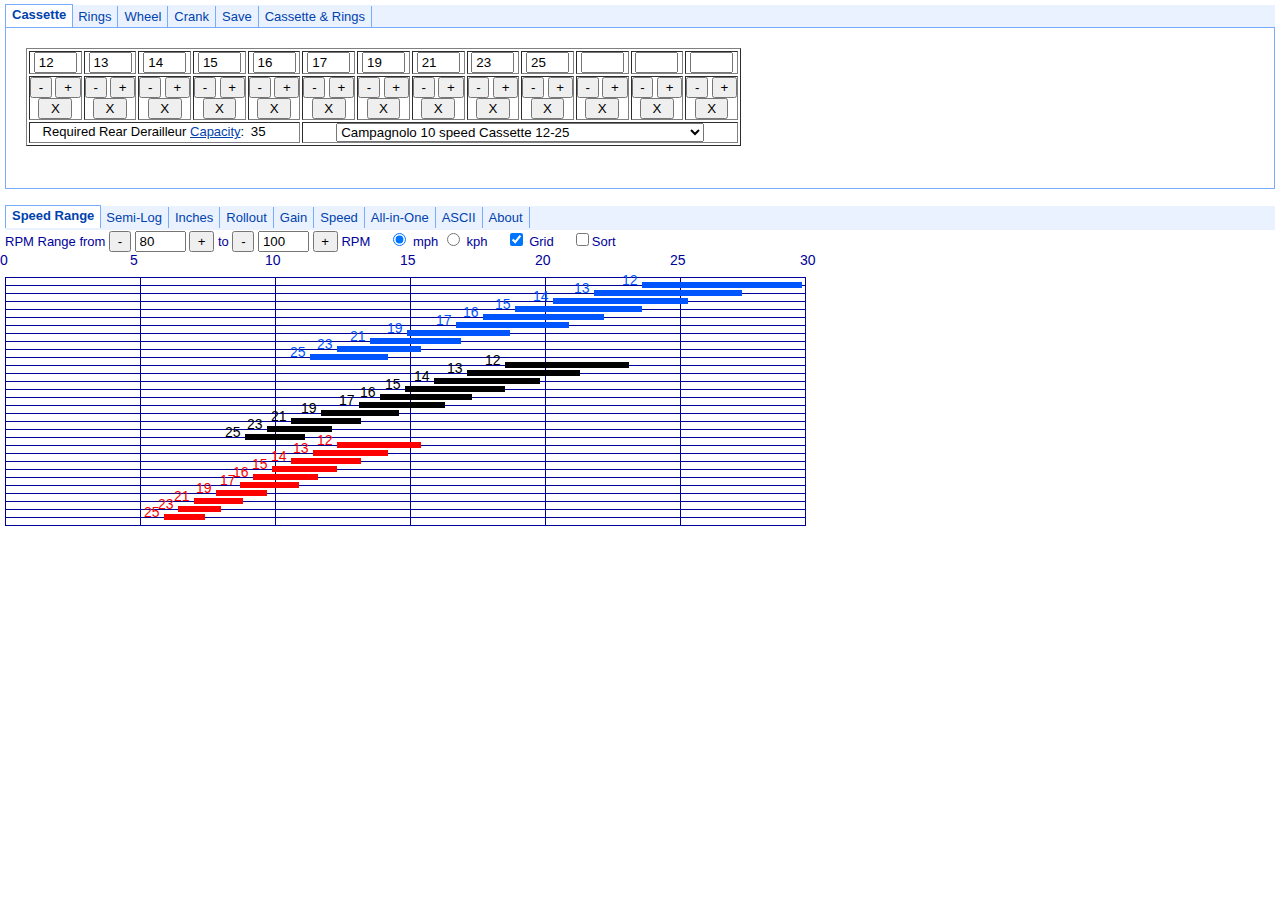
<file: index.html>
<html>
<head>
<title>Mike Sherman's Bicycle Gear Calculator</title>
<LINK REL="stylesheet" HREF="shift.css" TYPE="text/css">
<meta name="description" content="Bike Bicycle Gear Gearing Designer Calculator Graph" />
<meta http-equiv="Content-Type" content="text/html; charset=utf-8" />

<script type="text/javascript" src="tabpane.js"></script>
<script type="text/javascript" src="webfxlayout.js"></script>
<script type="text/javascript" src="webfxapi.js"></script>
<script type="text/javascript" src="wz_jsgraphics.js"></script>
<script type="text/javascript" src="shift.js"></script>
<script type="text/javascript" src="shiftInputs.js"></script>
<script type="text/javascript" src="shiftReadDisplay.js"></script>
<script type="text/javascript" src="shiftUpdateDisplay.js"></script>
<script type="text/javascript" src="shiftGearChart.js"></script>
<script type="text/javascript" src="shiftLogChart.js"></script>
<script type="text/javascript" src="shiftSpeedChart.js"></script>
<script type="text/javascript" src="shiftSheldon.js"></script>
<script type="text/javascript" src="shiftRollout.js"></script>
<script type="text/javascript" src="shiftWheels.js"></script>
<script type="text/javascript" src="shiftCassettes.js"></script>
<script type="text/javascript" src="shiftCookies.js"></script>
<script type="text/javascript" src="shiftBookmarks.js"></script>
<script type="text/javascript" src="shiftSpeedTable.js"></script>
<script type="text/javascript" src="shiftASCII.js"></script>


<!-- this link element includes the css definitions that describes the tab pane -->
<!--
<link type="text/css" rel="stylesheet" href="tab.winclassic.css" />
-->
<link id="luna-tab-style-sheet" type="text/css" rel="stylesheet" href="tab.css" disabled="disabled" />
<link id="webfx-tab-style-sheet" type="text/css" rel="stylesheet" href="tab.webfx.css" disabled="disabled" />
<link id="winclassic-tab-style-sheet" type="text/css" rel="stylesheet" href="tab.winclassic.css"  disabled="disabled" />
<!-- the id is not needed. It is used here to be able to change css file at runtime -->


<!-- tab-pane height on tab-page - 
		130 works for chrome at any window with
		140 works with FF if the window is wide enough
		165 or 170 works with FF at any window width - wastes screen space
-->
<style type="text/css">

	.dynamic-tab-pane-control .tab-page {
		height:		140px;  
	}

	.dynamic-tab-pane-control .tab-page2 {
		height:		300px;
	}

	.dynamic-tab-pane-control .tab-page .dynamic-tab-pane-control .tab-page {
		height:		150px;
	}

	html, body {
		background:	ThreeDFace;
	}

	form {
		margin:		0;
		padding:	0;
	}

	/* over ride styles from webfxlayout */

	body {
		margin:		5px;
		width:		auto;
		height:		auto;
	}

	.dynamic-tab-pane-control h2 {
		text-align:	center;
		width:		auto;
	}

	.dynamic-tab-pane-control h2 a {
		display:	inline;
	}

	/*
	.dynamic-tab-pane-control h2 a {
		display:	inline;
		width:		auto;
	}
	*/

	.dynamic-tab-pane-control a:hover {
		background: transparent;
	}

</style>
<script type="text/javascript" src="tabpane.js"></script>
</head>

<body onload="initGears()">


<script type="text/javascript">
//<![CDATA[

function setLinkSrc( sStyle ) {
	document.getElementById( "luna-tab-style-sheet" ).disabled = sStyle != "luna";
	document.getElementById( "webfx-tab-style-sheet" ).disabled = sStyle != "webfx"
	document.getElementById( "winclassic-tab-style-sheet" ).disabled = sStyle != "winclassic"
	
	document.documentElement.style.background = 
	document.body.style.background = sStyle == "webfx" ? "white" : "ThreeDFace";
}

setLinkSrc( "webfx" );

//]]>
</script>



<FORM NAME="mainForm">
<div class="tab-pane" id="tabPane1">

<script type="text/javascript">
tp1 = new WebFXTabPane( document.getElementById( "tabPane1" ) );
//tp1.setClassNameTag( "dynamic-tab-pane-control-luna" );
//alert( 0 )
</script>

<div class="tab-page" id="tabPage1">
	<h2 class="tab">Cassette</h2>
	
	<script type="text/javascript">tp1.addTabPage( document.getElementById( "tabPage1" ) );</script>
	
	<!-- trying to make FF behave the same as chrome
			 cellpadding="0" - didn't help
			 cellspacing="0" - didn't help
	-->
	<TABLE border=1>
	<TR>
	  	<!-- default cogs = my Mariposa -->
	  	<TD ALIGN=CENTER><INPUT TYPE=text NAME="cog0" SIZE=2 VALUE=12 onchange="readCogs()"
		 onmouseover="gearHighlight('0')" onmouseout="gearHighlight('99')">
	    	</TD>
	  	<TD ALIGN=CENTER><INPUT TYPE=text NAME="cog1" SIZE=2 VALUE=13 onchange="readCogs()"
				onmouseover="gearHighlight('1')" onmouseout="gearHighlight('99')">
	    	</TD>
	  	<TD ALIGN=CENTER><INPUT TYPE=text NAME="cog2" SIZE=2 VALUE=14 onchange="readCogs()"
				onmouseover="gearHighlight('2')" onmouseout="gearHighlight('99')">
	    	</TD>
	  	<TD ALIGN=CENTER><INPUT TYPE=text NAME="cog3" SIZE=2 VALUE=15 onchange="readCogs()"
				onmouseover="gearHighlight('3')" onmouseout="gearHighlight('99')">
	    	</TD>
	  	<TD ALIGN=CENTER><INPUT TYPE=text NAME="cog4" SIZE=2 VALUE=16 onchange="readCogs()"
				onmouseover="gearHighlight('4')" onmouseout="gearHighlight('99')">
	    	</TD>
	  	<TD ALIGN=CENTER><INPUT TYPE=text NAME="cog5" SIZE=2 VALUE=17 onchange="readCogs()"
 				onmouseover="gearHighlight('5')" onmouseout="gearHighlight('99')">
	    	</TD>
	  	<TD ALIGN=CENTER><INPUT TYPE=text NAME="cog6" SIZE=2 VALUE=19 onchange="readCogs()"
				onmouseover="gearHighlight('6')" onmouseout="gearHighlight('99')">
	    	</TD>
	  	<TD ALIGN=CENTER><INPUT TYPE=text NAME="cog7" SIZE=2 VALUE=21 onchange="readCogs()"
				onmouseover="gearHighlight('7')" onmouseout="gearHighlight('99')">
	    	</TD>
	  	<TD ALIGN=CENTER><INPUT TYPE=text NAME="cog8" SIZE=2 VALUE=23 onchange="readCogs()"
				onmouseover="gearHighlight('8')" onmouseout="gearHighlight('99')">
	    	</TD>
	  	<TD ALIGN=CENTER><INPUT TYPE=text NAME="cog9" SIZE=2 VALUE=25 onchange="readCogs()"
				onmouseover="gearHighlight('9')" onmouseout="gearHighlight('99')">
	    	</TD>
	  	<TD ALIGN=CENTER><INPUT TYPE=text NAME="cog10" SIZE=2 VALUE=999 onchange="readCogs()"
				onmouseover="gearHighlight('10')" onmouseout="gearHighlight('99')">
	    	</TD>
	  	<TD ALIGN=CENTER><INPUT TYPE=text NAME="cog11" SIZE=2 VALUE=999 onchange="readCogs()"
				onmouseover="gearHighlight('11')" onmouseout="gearHighlight('99')">
	    	</TD>
	  	<TD ALIGN=CENTER><INPUT TYPE=text NAME="cog12" SIZE=2 VALUE=999 onchange="readCogs()"
				onmouseover="gearHighlight('12')" onmouseout="gearHighlight('99')">
	    	</TD>
		</TR>
	<TR>
	  	<TD ALIGN=CENTER COLSPAN=1>
	   		<INPUT TYPE="button" VALUE=" - "  onClick="cogMinus('cog0')" 
				onmouseover="gearHighlight('0')" onmouseout="gearHighlight('99')">
	   		<INPUT TYPE="button" VALUE=" + "  onClick="cogPlus('cog0')" 
				onmouseover="gearHighlight('0')" onmouseout="gearHighlight('99')"><br>
	   		<INPUT TYPE="button" VALUE="  X  " onClick="cogX('cog0')" 
				onmouseover="gearHighlight('0')" onmouseout="gearHighlight('99')"></TD>
	  			<TD ALIGN=CENTER COLSPAN=1>
	   		<INPUT TYPE="button" VALUE=" - "  onClick="cogMinus('cog1')" 
				onmouseover="gearHighlight('1')" onmouseout="gearHighlight('99')">
	   		<INPUT TYPE="button" VALUE=" + "  onClick="cogPlus('cog1')" 
				onmouseover="gearHighlight('1')" onmouseout="gearHighlight('99')"><br>
	   		<INPUT TYPE="button" VALUE="  X  "  onClick="cogX('cog1')" 
				onmouseover="gearHighlight('1')" onmouseout="gearHighlight('99')">
		</TD>
	  	<TD ALIGN=CENTER COLSPAN=1>
	   		<INPUT TYPE="button" VALUE=" - "  onClick="cogMinus('cog2')" 
				onmouseover="gearHighlight('2')" onmouseout="gearHighlight('99')">
	   		<INPUT TYPE="button" VALUE=" + "  onClick="cogPlus('cog2')" 
				onmouseover="gearHighlight('2')" onmouseout="gearHighlight('99')"><br>
	   		<INPUT TYPE="button" VALUE="  X  "  onClick="cogX('cog2')" 
				onmouseover="gearHighlight('2')" onmouseout="gearHighlight('99')">
		</TD>
	  	<TD ALIGN=CENTER COLSPAN=1>
	   		<INPUT TYPE="button" VALUE=" - "  onClick="cogMinus('cog3')" 
				onmouseover="gearHighlight('3')" onmouseout="gearHighlight('99')">
	  		<INPUT TYPE="button" VALUE=" + "  onClick="cogPlus('cog3')" 
				onmouseover="gearHighlight('3')" onmouseout="gearHighlight('99')"><br>
	   		<INPUT TYPE="button" VALUE="  X  "  onClick="cogX('cog3')" 
				onmouseover="gearHighlight('3')" onmouseout="gearHighlight('99')">
		</TD>
	  	<TD ALIGN=CENTER COLSPAN=1>
	   		<INPUT TYPE="button" VALUE=" - "  onClick="cogMinus('cog4')" 
				onmouseover="gearHighlight('4')" onmouseout="gearHighlight('99')">
	   		<INPUT TYPE="button" VALUE=" + "  onClick="cogPlus('cog4')" 
				onmouseover="gearHighlight('4')" onmouseout="gearHighlight('99')"><br>
	   		<INPUT TYPE="button" VALUE="  X  "  onClick="cogX('cog4')" 
				onmouseover="gearHighlight('4')" onmouseout="gearHighlight('99')">
		</TD>
	 	 <TD ALIGN=CENTER COLSPAN=1>
	   		<INPUT TYPE="button" VALUE=" - "  onClick="cogMinus('cog5')" 
				onmouseover="gearHighlight('5')" onmouseout="gearHighlight('99')">
	   		<INPUT TYPE="button" VALUE=" + "  onClick="cogPlus('cog5')" 
				onmouseover="gearHighlight('5')" onmouseout="gearHighlight('99')"><br>
	   		<INPUT TYPE="button" VALUE="  X  "  onClick="cogX('cog5')" 
				onmouseover="gearHighlight('5')" onmouseout="gearHighlight('99')">
		</TD>
	  	<TD ALIGN=CENTER COLSPAN=1>
	   		<INPUT TYPE="button" VALUE=" - "  onClick="cogMinus('cog6')" 
				onmouseover="gearHighlight('6')" onmouseout="gearHighlight('99')">
		   		<INPUT TYPE="button" VALUE=" + "  onClick="cogPlus('cog6')" 
				onmouseover="gearHighlight('6')" onmouseout="gearHighlight('99')"><br>
	   		<INPUT TYPE="button" VALUE="  X  "  onClick="cogX('cog6')" 
				onmouseover="gearHighlight('6')" onmouseout="gearHighlight('99')">
		</TD>
	 	 <TD ALIGN=CENTER COLSPAN=1>
	   		<INPUT TYPE="button" VALUE=" - "  onClick="cogMinus('cog7')" 
					onmouseover="gearHighlight('7')" onmouseout="gearHighlight('99')">
	   		<INPUT TYPE="button" VALUE=" + "  onClick="cogPlus('cog7')" 
				onmouseover="gearHighlight('7')" onmouseout="gearHighlight('99')"><br>
	   		<INPUT TYPE="button" VALUE="  X  "  onClick="cogX('cog7')" 
				onmouseover="gearHighlight('7')" onmouseout="gearHighlight('99')">
		</TD>
	 	<TD ALIGN=CENTER COLSPAN=1>
	   		<INPUT TYPE="button" VALUE=" - "  onClick="cogMinus('cog8')" 
				onmouseover="gearHighlight('8')" onmouseout="gearHighlight('99')">
	   		<INPUT TYPE="button" VALUE=" + "  onClick="cogPlus('cog8')" 
				onmouseover="gearHighlight('8')" onmouseout="gearHighlight('99')"><br>
	   		<INPUT TYPE="button" VALUE="  X  "  onClick="cogX('cog8')" 
				onmouseover="gearHighlight('8')" onmouseout="gearHighlight('99')">
		</TD>
	 	<TD ALIGN=CENTER COLSPAN=1>
	   		<INPUT TYPE="button" VALUE=" - "  onClick="cogMinus('cog9')" 
				onmouseover="gearHighlight('9')" onmouseout="gearHighlight('99')">
	   		<INPUT TYPE="button" VALUE=" + "  onClick="cogPlus('cog9')" 
				onmouseover="gearHighlight('9')" onmouseout="gearHighlight('99')"><br>
	   		<INPUT TYPE="button" VALUE="  X  "  onClick="cogX('cog9')" 
				onmouseover="gearHighlight('9')" onmouseout="gearHighlight('99')">
		</TD>
	  	<TD ALIGN=CENTER COLSPAN=1>
	   		<INPUT TYPE="button" VALUE=" - "  onClick="cogMinus('cog10')" 
				onmouseover="gearHighlight('10')" onmouseout="gearHighlight('99')">
	   		<INPUT TYPE="button" VALUE=" + "  onClick="cogPlus('cog10')" 
				onmouseover="gearHighlight('10')" onmouseout="gearHighlight('99')"><br>
	   		<INPUT TYPE="button" VALUE="  X  "  onClick="cogX('cog10')" 
				onmouseover="gearHighlight('10')" onmouseout="gearHighlight		('99')">
		</TD>
	 	 <TD ALIGN=CENTER COLSPAN=1>
	  	 	<INPUT TYPE="button" VALUE=" - "  onClick="cogMinus('cog11')" 
				onmouseover="gearHighlight('11')" onmouseout="gearHighlight('99')">
	   		<INPUT TYPE="button" VALUE=" + "  onClick="cogPlus('cog11')" 
				onmouseover="gearHighlight('11')" onmouseout="gearHighlight('99')"><br>
	   		<INPUT TYPE="button" VALUE="  X  "  onClick="cogX('cog11')" 
				onmouseover="gearHighlight('11')" onmouseout="gearHighlight		('99')">
		</TD>
	  	<TD ALIGN=CENTER COLSPAN=1>
	   		<INPUT TYPE="button" VALUE=" - "  onClick="cogMinus('cog10')" 
				onmouseover="gearHighlight('12')" onmouseout="gearHighlight('99')">
	   		<INPUT TYPE="button" VALUE=" + "  onClick="cogPlus('cog12')" 
				onmouseover="gearHighlight('12')" onmouseout="gearHighlight('99')"><br>
	   		<INPUT TYPE="button" VALUE="  X  "  onClick="cogX('cog12')" 
				onmouseover="gearHighlight('12')" onmouseout="gearHighlight		('99')">
		</TD>
	</TR>
		<!-- end of 2nd row  begining of 3rd row -->
	<TR>
	  	<TD COLSPAN=5 align=center>
	  		Required Rear Derailleur 
	  		<a href="http://sheldonbrown.com/gloss_ca-g.html#capacity" target="_blank">Capacity</a>: 
	  		<INPUT TYPE=text NAME="rearcap" SIZE=2 style="border: none" readonly>
	
	  	</TD>
	  	<TD COLSPAN=8 ALIGN=center>
	    	<SELECT NAME="cassette" onChange="selectCassette()">
					<OPTION value="0">Select a Cassette</OPTION>
					<OPTION value="112">5 Speed Freewheel 13-17</OPTION>
					<OPTION value="113">5 Speed Freewheel 13-18</OPTION>
					<OPTION value="114">5 Speed Freewheel 13-22</OPTION>
					<OPTION value="115">5 Speed Freewheel 13-24</OPTION>
					<OPTION value="116">5 Speed Freewheel 13-26</OPTION>
					<OPTION value="117">5 Speed Freewheel 13-28</OPTION>
					<OPTION value="118">5 Speed Freewheel 13-32</OPTION>
					<OPTION value="119">5 Speed Freewheel 13-34</OPTION>
					<OPTION value="105">5 Speed Freewheel 14-18</OPTION>
					<OPTION value="106">5 Speed Freewheel 14-22</OPTION>
					<OPTION value="107">5 Speed Freewheel 14-24</OPTION>
					<OPTION value="108">5 Speed Freewheel 14-26</OPTION>
					<OPTION value="109">5 Speed Freewheel 14-28</OPTION>
					<OPTION value="110">5 Speed Freewheel 14-32</OPTION>
					<OPTION value="111">5 Speed Freewheel 14-34</OPTION>
					<OPTION value="130">IRD 5 Speed Freewheel 13-24</OPTION>
					<OPTION value="131">IRD 5 Speed Freewheel 13-28</OPTION>
					<OPTION value="132">IRD 5 Speed Freewheel 13-32</OPTION>
					<OPTION value="133">IRD 5 Speed Freewheel 14-28</OPTION>
					<OPTION value="1">My touring bike 5 speed 13-30</OPTION>
					<OPTION value="134">IRD 6 Speed Freewheel 13-24</OPTION>
					<OPTION value="135">IRD 6 Speed Freewheel 13-28</OPTION>
					<OPTION value="136">IRD 6 Speed Freewheel 14-32</OPTION>
					<OPTION value="137">IRD 6 Speed Freewheel 14-34</OPTION>
					<OPTION value="2">Sachs 6 Speed Freewheel 13-18</OPTION>
					<OPTION value="3">Sachs 6 Speed Freewheel 13-21</OPTION>
					<OPTION value="4">Sachs 6 Speed Freewheel 13-24</OPTION>
					<OPTION value="5">Sachs 6 Speed Freewheel 13-26</OPTION>
	        <OPTION value="6">Sachs 6 Speed Freewheel 13-28</OPTION>
	        <OPTION value="151">Shimano  HG40 6 speed mega 14-34</OPTION>
					<OPTION value="138">IRD 7 Speed Freewheel 13-24</OPTION>
					<OPTION value="139">IRD 7 Speed Freewheel 13-28</OPTION>
					<OPTION value="141">IRD 7 Speed Freewheel 13-32</OPTION>
					<OPTION value="140">IRD 7 Speed Freewheel 13-32 mega</OPTION>
					<OPTION value="7">Sachs 7 speed freewheel 12-19</OPTION>
					<OPTION value="8">Sachs 7 speed freewheel 12-21</OPTION>
					<OPTION value="10">Sachs 7 speed freewheel 12-24</OPTION>
					<OPTION value="13">Sachs 7 speed freewheel 12-28</OPTION>
					<OPTION value="9">Sachs 7 speed freewheel 13-21</OPTION>
					<OPTION value="11">Sachs 7 speed freewheel 13-24</OPTION>
					<OPTION value="12">Sachs 7 speed freewheel 13-26</OPTION>
					<OPTION value="14">Sachs 7 speed freewheel 13-28</OPTION>
					<OPTION value="15">Sachs 7 speed freewheel 13-30</OPTION>
					<OPTION value="16">Sachs 7 speed freewheel 13-32</OPTION>
					<OPTION value="18">Shimano 7 speed cassette HG 70 11-28</OPTION>
					<OPTION value="19">Shimano 7 speed cassette HG 90 12-21</OPTION>
					<OPTION value="20">Shimano 7 speed cassette HG 90 12-28</OPTION>
					<OPTION value="21">Shimano 7 speed cassette HG 90 13-21</OPTION>
					<OPTION value="22">Shimano 7 speed cassette HG 90 13-23</OPTION>
					<OPTION value="23">Shimano 7 speed cassette HG 90 13-26</OPTION>
					<OPTION value="24">Shimano 7 speed cassette HG 90 13-28</OPTION>
					<OPTION value="25">Shimano 7 speed cassette HG 90 13-30</OPTION>
					<OPTION value="27">Shimano 7 speed cassette HG 90 13-34</OPTION>
					<OPTION value="26">Shimano 7 speed cassette HG 90 14-32</OPTION>
					<OPTION value="17">Sunrace 7 speed freewheel 13-28</OPTION>
					<OPTION value="53">Campagnolo 8 Speed Cassette  12-23</OPTION>
					<OPTION value="54">Campagnolo 8 Speed Cassette  13-23</OPTION>
					<OPTION value="55">Campagnolo 8 Speed Cassette  13-26</OPTION>
					<OPTION value="28">Sachs 8 speed freewheel 12-19</OPTION>
					<OPTION value="29">Sachs 8 speed freewheel 12-21</OPTION>
					<OPTION value="30">Sachs 8 speed freewheel 12-24</OPTION>
					<OPTION value="31">Sachs 8 speed freewheel 12-26</OPTION>
					<OPTION value="32">Sachs 8 speed freewheel 12-28</OPTION>
					<OPTION value="34">Sachs 8 speed freewheel 12-30</OPTION>
					<OPTION value="36">Sachs 8 speed freewheel 12-32</OPTION>
					<OPTION value="33">Sachs 8 speed freewheel 13-28</OPTION>
					<OPTION value="35">Sachs 8 speed freewheel 13-30</OPTION>
					<OPTION value="51">Sachs 8 speed Quartz Cassette for Sachs Freehubs 11-28</OPTION>
					<OPTION value="52">Sachs 8 speed Quartz Cassette for Sachs Freehubs 12-32</OPTION>
					<OPTION value="41">Shimano 8 speed Cassette 12-21</OPTION>
					<OPTION value="43">Shimano 8 speed Cassette 12-25</OPTION>
					<OPTION value="45">Shimano 8 speed Cassette 13-26</OPTION>
					<OPTION value="37">Shimano Deore XT 8 Speed IG Cassette 11-28</OPTION>
					<OPTION value="38">Shimano Deore XT 8 Speed IG Cassette 11-30</OPTION>
					<OPTION value="44">Shimano Dura Ace HG 8 spd Cassette 13-23</OPTION>
					<OPTION value="42">Shimano speed Cassette 12-23</OPTION>
					<OPTION value="39">Shimano XTR 8sp HG Cassette 12-28</OPTION>
					<OPTION value="40">Shimano XTR 8sp HG Cassette 12-32</OPTION>
					<OPTION value="57">Shimano XTR TI 8 speed Cassette Cogs 11-30</OPTION>
					<OPTION value="58">Shimano XTR TI 8 speed Cassette Cogs 12-32</OPTION>
					<OPTION value="50">Sram 5.0 8 speed Cassette 11-32</OPTION>
					<OPTION value="83">Campagnolo 9 Speed Cassette 11-21</OPTION>
					<OPTION value="94">Campagnolo 9 speed Cassette 11-23</OPTION>
					<OPTION value="85">Campagnolo 9 Speed Cassette 12-21</OPTION>
					<OPTION value="95">Campagnolo 9 speed Cassette 12-23</OPTION>
					<OPTION value="96">Campagnolo 9 speed Cassette 13-23</OPTION>
					<OPTION value="88">Campagnolo 9 Speed Cassette 13-26</OPTION>
					<OPTION value="98">Campagnolo Veloce Cassette 9 speed 13-28</OPTION>
					<OPTION value="60">Shimano 9 Speed Cassette 11-21</OPTION>
					<OPTION value="61">Shimano 9 Speed Cassette 11-23</OPTION>
					<OPTION value="66">Shimano 9 speed Cassette 11-32</OPTION>
					<OPTION value="62">Shimano 9 Speed Cassette 12-21</OPTION>
					<OPTION value="63">Shimano 9 Speed Cassette 12-23</OPTION>
					<OPTION value="64">Shimano 9 Speed Cassette 12-25</OPTION>
					<OPTION value="65">Shimano 9 Speed Cassette 12-27</OPTION>
					<OPTION value="75">Shimano 9 speed Cassette 13-23</OPTION>
					<OPTION value="76">Shimano 9 speed Cassette 13-25</OPTION>
					<OPTION value="77">Shimano 9 speed Cassette 14-25</OPTION>
					<OPTION value="59">Shimano 9sp Mega 9 Cassette 12-34</OPTION>
					<OPTION value="144">Shimano HG50 9 speed Cassette 11-25</OPTION>
					<OPTION value="146">Shimano HG50 9 speed Cassette 11-30</OPTION>
					<OPTION value="68">Shimano M750 9 speed Cassette 11-34</OPTION>
					<OPTION value="56">SRAM 7.0 9 Speed Cassette 11-32</OPTION>
					<OPTION value="142">SRAM X5 9 Speed Cassette 11-34</OPTION>

					<OPTION value="99">Campagnolo 10 speed Cassette 11-21</OPTION>
					<OPTION value="100">Campagnolo 10 speed Cassette 11-23</OPTION>
					<OPTION SELECTED value="101">Campagnolo 10 speed Cassette 12-25</OPTION>
					<OPTION value="102">Campagnolo 10 speed Cassette 13-26</OPTION>
					<OPTION value="149">Campagnolo 10 speed Cassette 12-27</OPTION>
					<OPTION value="103">Campagnolo 10 speed Cassette 13-29</OPTION>
					<OPTION value="148">Campagnolo 10 speed Cassette 12-30</OPTION>

					<OPTION value="150">IRD-Campag 10 speed Cassette 11-30</OPTION>
					<OPTION value="121">Dura Ace 10 speed Cassette 11-23</OPTION>

					<OPTION value="120">Dura Ace 10 speed Cassette 12-21</OPTION>
					<OPTION value="122">Dura Ace 10 speed Cassette 12-23</OPTION>
					<OPTION value="123">Dura Ace 10 speed Cassette 12-25</OPTION>
					<OPTION value="125">Dura Ace 10 speed Cassette 12-27</OPTION>
					<OPTION value="124">Dura Ace 10 speed Cassette 13-25</OPTION>

					<OPTION value="70">Shimano 10 speed Cassette 11-27</OPTION>
					<OPTION value="69">Shimano 10 speed Cassette 11-28</OPTION>
					<OPTION value="78">Shimano 10 speed Cassette 11-32</OPTION>
					<OPTION value="74">Shimano 10 speed Cassette 11-34</OPTION>
					<OPTION value="71">Shimano 10 speed Cassette 11-36</OPTION>
					<OPTION value="73">Shimano 10 speed Cassette 11-36</OPTION>

					<OPTION value="155">SRAM 10 speed Cassette 11-23</OPTION>
					<OPTION value="92">SRAM 10 speed Cassette 11-25</OPTION>
					<OPTION value="145">SRAM 10 speed Cassette 11-26</OPTION>
					<OPTION value="81">SRAM 10 speed Cassette 11-28</OPTION>
					<OPTION value="91">SRAM 10 speed Cassette 11-32</OPTION>
					<OPTION value="84">SRAM 10 speed Cassette 11-36</OPTION>
					
					<OPTION value="93">SRAM 10 speed Cassette 12-25</OPTION>
					<OPTION value="156">SRAM 10 speed Cassette 12-26</OPTION>
					<OPTION value="157">SRAM 10 speed Cassette 12-27</OPTION>
					<OPTION value="143">SRAM 10 speed Cassette 12-28</OPTION>
					<OPTION value="97">SRAM 10 speed Cassette 12-32</OPTION>

					<OPTION value="126">Campagnolo 11 speed Cassette 11-23</OPTION>
					<OPTION value="127">Campagnolo 11 speed Cassette 11-25</OPTION>
					<OPTION value="161">Campagnolo 11 speed Cassette 11-27</OPTION>
					<OPTION value="162">Campagnolo 11 speed Cassette 11-29</OPTION>
					<OPTION value="147">Campagnolo 11 speed Cassette 11-32</OPTION>
					
					<OPTION value="128">Campagnolo 11 speed Cassette 12-25</OPTION>
					<OPTION value="129">Campagnolo 11 speed Cassette 12-27</OPTION>
					<OPTION value="163">Campagnolo 11 speed Cassette 12-29</OPTION>
					<OPTION value="170">Campagnolo 11 speed Cassette 12-32</OPTION>

					<OPTION value="49">Shimano 11 speed Cassette 11-25</OPTION>
					<OPTION value="47">Shimano 11 speed Cassette 11-28</OPTION>
					<OPTION value="46">Shimano 11 speed Cassette 11-30</OPTION>
					<OPTION value="153">Shimano 11 speed Cassette 11-32</OPTION>
					<OPTION value="154">Shimano 11 speed Cassette 11-34</OPTION>
					<OPTION value="72">Shimano 11 speed Cassette 11-40</OPTION>
					<OPTION value="79">Shimano 11 speed Cassette 11-42</OPTION>
					<OPTION value="80">Shimano 11 speed Cassette 11-46</OPTION>

					<OPTION value="67">Shimano 11 speed Cassette 12-25</OPTION>
					<OPTION value="48">Shimano 11 speed Cassette 12-28</OPTION>
					<OPTION value="152">Shimano 11 speed Cassette 14-28</OPTION>

					<OPTION value="82">SRAM 11 speed Cassette 10-42</OPTION>
					<OPTION value="158">SRAM 11 speed Cassette 11-25</OPTION>
					<OPTION value="90">SRAM 11 speed Cassette 11-26</OPTION>
					<OPTION value="87">SRAM 11 speed Cassette 11-28</OPTION>
					<OPTION value="159">SRAM 11 speed Cassette 11-30</OPTION>
					<OPTION value="86">SRAM 11 speed Cassette 11-32</OPTION>
					<OPTION value="89">SRAM 11 speed Cassette 11-36</OPTION>
					<OPTION value="160">SRAM 11 speed Cassette 11-42</OPTION>

					<OPTION value="171">Box Two 11 speed 11-46</OPTION>
					<OPTION value="172">Box Two 11 speed 11-50</OPTION>

					<OPTION value="173">e*thirteen 11 speed 9-34</OPTION>
					<OPTION value="174">e*thirteen 11 speed 9-39</OPTION>
					<OPTION value="175">e*thirteen 11 speed 9-39</OPTION>
					<OPTION value="176">e*thirteen 11 speed 9-46</OPTION>

					<OPTION value="177">Garbaruk 11 speed 10-46</OPTION>
					<OPTION value="178">Garbaruk 11 speed 10-48</OPTION>
					<OPTION value="179">Garbaruk 11 speed 10-50</OPTION>
					<OPTION value="180">Garbaruk 11 speed 11-46</OPTION>
					<OPTION value="181">Garbaruk 11 speed 11-48</OPTION>
					<OPTION value="182">Garbaruk 11 speed 11-50</OPTION>

					<OPTION value="183">Hope 11 speed 10-40</OPTION>
					<OPTION value="184">Hope 11 speed 10-44</OPTION>
					<OPTION value="185">Hope 11 speed 10-48</OPTION>

					<OPTION value="186">Leonardi 11 speed 9-36</OPTION>
					<OPTION value="187">Leonardi 11 speed 9-42</OPTION>
					<OPTION value="188">Leonardi 11 speed 9-45</OPTION>

					<OPTION value="189">Microshift 11-speed 11-25</OPTION>
					<OPTION value="190">Microshift 11-speed 11-28</OPTION>
					<OPTION value="191">Microshift 11-speed 11-32</OPTION>
					<OPTION value="192">Microshift 11-speed 11-40</OPTION>
					<OPTION value="193">Microshift 11-speed 11-42</OPTION>

					<OPTION value="194">Sunrace 11 speed 10-42</OPTION>
					<OPTION value="195">Sunrace 11 speed 11-40</OPTION>
					<OPTION value="196">Sunrace 11 speed 11-42</OPTION>
					<OPTION value="197">Sunrace 11 speed 11-46</OPTION>
					<OPTION value="198">Sunrace 11 speed 11-50</OPTION>

					<OPTION value="164">SRAM 12 speed Cassette 10-26</OPTION>
					<OPTION value="165">SRAM 12 speed Cassette 10-28</OPTION>
					<OPTION value="166">SRAM 12 speed Cassette 10-33</OPTION>
					<OPTION value="201">SRAM 12 speed 10-50</OPTION>
					<OPTION value="202">SRAM 12 speed 11-50</OPTION>

					<OPTION value="167">Campagnolo 12 speed Cassette 11-29</OPTION>
					<OPTION value="168">Campagnolo 12 speed Cassette 11-32</OPTION>
					<OPTION value="169">Campagnolo 12 speed Cassette 11-34</OPTION>

					<OPTION value="199">Shimano 12 speed 10-45</OPTION>
					<OPTION value="200">Shimano 12 speed 10-51</OPTION>

					<OPTION value="203">e*thirteen 12 speed 9-46</OPTION>

					<OPTION value="204">Garbaruk 12 speed 10-48</OPTION>
					<OPTION value="205">Garbaruk 12 speed 10-50</OPTION>

					<OPTION value="206">Leonardi 12 speed 9-46</OPTION>
					<OPTION value="207">Leonardi 12 speed 9-48</OPTION>

					<OPTION value="208">Rotor 12 speed 11-36</OPTION>
					<OPTION value="209">Rotor 12 speed 11-39</OPTION>
					<OPTION value="210">Rotor 12 speed 11-46</OPTION>
					<OPTION value="211">Rotor 12 speed 11-52</OPTION>

					<OPTION value="212">Sunrace 12 speed 10-50</OPTION>
					<OPTION value="213">Sunrace 12 speed 11-50</OPTION>

					<OPTION value="214">Rotor 13 speed 10-36</OPTION>
					<OPTION value="215">Rotor 13 speed 10-39</OPTION>
					<OPTION value="216">Rotor 13 speed 10-46</OPTION>
					<OPTION value="217">Rotor 13 speed 10-52</OPTION>
				
	    	</SELECT>
	  	</TD>
	</TR>
</TABLE>
</div>

<div class="tab-page" id="tabPage2">
	<h2 class="tab">Rings</h2>
	
	<script type="text/javascript">tp1.addTabPage( document.getElementById( "tabPage2" ) );</script>
	
	<TABLE border=1>
	<TR>
	  <TD ALIGN=CENTER COLSPAN=3><FONT SIZE="+1"><B>Chainrings</B></FONT></TD>
	</TR>
	<TR>
	  <TD ALIGN=CENTER><INPUT TYPE=text NAME="ring0" SIZE=2 VALUE=24 
	    onchange="readRings()"></TD>
	  <TD ALIGN=CENTER><INPUT TYPE=text NAME="ring1" SIZE=2 VALUE=36 
	    onchange="readRings()"></TD>
	  <TD ALIGN=CENTER><INPUT TYPE=text NAME="ring2" SIZE=2 VALUE=46 
	    onchange="readRings()"></TD>
	<TR>
	  <TD ALIGN=CENTER COLSPAN=1>
	   <INPUT TYPE="button" VALUE=" - "  onClick="ringMinus('ring0')"
		onmouseover="ringHighlight('0')" onmouseout="ringHighlight('99')">
	   <INPUT TYPE="button" VALUE=" + "  onClick="ringPlus('ring0')"
		onmouseover="ringHighlight('0')" onmouseout="ringHighlight('99')"><br>
	   <INPUT TYPE="button" VALUE="  X  "  onClick="ringX('ring0')"
		onmouseover="ringHighlight('0')" onmouseout="ringHighlight('99')"></TD>
	  <TD ALIGN=CENTER COLSPAN=1>
	   <INPUT TYPE="button" VALUE=" - "  onClick="ringMinus('ring1')"
		onmouseover="ringHighlight('1')" onmouseout="ringHighlight('99')">
	   <INPUT TYPE="button" VALUE=" + "  onClick="ringPlus('ring1')"
		onmouseover="ringHighlight('1')" onmouseout="ringHighlight('99')"><br>
	   <INPUT TYPE="button" VALUE="  X  "  onClick="ringX('ring1')"
		onmouseover="ringHighlight('1')" onmouseout="ringHighlight('99')"></TD>
	  <TD ALIGN=CENTER COLSPAN=1>
	   <INPUT TYPE="button" VALUE=" - "  onClick="ringMinus('ring2')"
		onmouseover="ringHighlight('2')" onmouseout="ringHighlight('99')">
	   <INPUT TYPE="button" VALUE=" + "  onClick="ringPlus('ring2')"
		onmouseover="ringHighlight('2')" onmouseout="ringHighlight('99')"><br>
	   <INPUT TYPE="button" VALUE="  X  "  onClick="ringX('ring2')"
		onmouseover="ringHighlight('2')" onmouseout="ringHighlight('99')"></TD>
	  <TD COLSPAN=4 align=center>
	    Required Front Derailleur 
		<a href="http://sheldonbrown.com/gloss_ca-g.html#capacity" target="_blank">Capacity</a>: 	
	    <INPUT TYPE=text NAME="frontcap" SIZE=2 style="border: none" readonly>
	  </TD>
	  </TR>
		</TABLE>
</div>

<div class="tab-page" id="tabPage3">
	<h2 class="tab">Wheel</h2>
	
	<script type="text/javascript">tp1.addTabPage( document.getElementById( "tabPage3" ) );</script>
	<TABLE border=1>
		<TR>
		  	<TD ALIGN=CENTER><FONT SIZE="+1"><B>Wheel Size</B></FONT></TD>
		  	<TD ALIGN=CENTER><FONT SIZE="+1"><B>Tire Width</B></FONT></TD>
		  	<TD ALIGN=CENTER><FONT SIZE="+1"><B>Tire Deflection</B></FONT></TD>
		</TR>
		<TR>
		  	<TD> <!-- wheel sizes -->
				<SELECT NAME="wheelsize" onChange="readWheelSize()">
				 	<OPTION value="0" name="27 inch">27 inch</OPTION>
				 	<OPTION SELECTED value="1" name="700C / 29er">700C / 29er</OPTION>
				 	<OPTION value="2" name="650B / 27.5">650B / 27.5</OPTION>
				 	<OPTION value="3" name="26 inch">26 inch</OPTION>
				 	<OPTION value="4" name="650C">650C</OPTION>
				 	<OPTION value="5" name="26 x 1 3/8 (S-6)">26 x 1 3/8 (S-6)</OPTION>
					<OPTION value="6" name="26 x 1 3/8 (E.A.3)">26 x 1 3/8 (E.A.3)</OPTION>
					<OPTION value="7" name="Terry 24 x 1 inch">Terry 24 x 1 inch</OPTION>
					<OPTION value="8" name="20 inch">20 inch</OPTION>
					<OPTION value="9" name="16 inch">16 inch</OPTION>
				</SELECT>
			</TD>
			
			<TD> <!-- Tire Widths -->
				<SELECT NAME="tire" onChange="readTire()">
					<OPTION value="0">18 mm</OPTION>
					<OPTION value="1">19 mm</OPTION>
					<OPTION value="2">20 mm</OPTION>
					<OPTION value="3">21 mm</OPTION>
					<OPTION value="4">22 mm</OPTION>
					<OPTION value="5">23 mm</OPTION>
					<OPTION value="6">24 mm</OPTION>
					<OPTION value="7">25 mm / 1 inch</OPTION>
					<OPTION value="8">26 mm</OPTION>
					<OPTION value="9">27 mm</OPTION>
					<OPTION SELECTED value="10">28 mm / 1 1/8 inch</OPTION>
					<OPTION value="11">29 mm</OPTION>
					<OPTION value="12">30 mm</OPTION>
					<OPTION value="13">31 mm</OPTION>
					<OPTION value="14">32 mm / 1.25 inch</OPTION>
					<OPTION value="15">33 mm</OPTION>
					<OPTION value="16">34 mm / 1.34 inch</OPTION>
					<OPTION value="17">35 mm / 1.375 inch</OPTION>
					<OPTION value="18">36 mm</OPTION>
					<OPTION value="19">37 mm</OPTION>
					<OPTION value="20">38 mm</OPTION>
					<OPTION value="21">39 mm</OPTION>
					<OPTION value="22">40 mm</OPTION>
					<OPTION value="23">41 mm</OPTION>
					<OPTION value="24">42 mm</OPTION>
					<OPTION value="25">43 mm</OPTION>
					<OPTION value="26">44 mm</OPTION>
					<OPTION value="27">45 mm</OPTION>
					<OPTION value="28">46 mm</OPTION>
					<OPTION value="29">47 mm</OPTION>
					<OPTION value="30">48 mm / 1.9 inch</OPTION>
					<OPTION value="31">49 mm / 1.95 inch</OPTION>
					<OPTION value="32">50 mm</OPTION>
					<OPTION value="33">51 mm / 2.0 inch</OPTION>
					<OPTION value="34">51 mm</OPTION>
					<OPTION value="35">52 mm</OPTION>
					<OPTION value="36">53 mm / 2.1 inch</OPTION>
					<OPTION value="37">54 mm</OPTION>
					<OPTION value="38">55 mm</OPTION>
					<OPTION value="39">56 mm / 2.2 inch</OPTION>
					<OPTION value="40">57 mm</OPTION>
					<OPTION value="41">58 mm</OPTION>
					<OPTION value="42">2.3 inch</OPTION>
					<OPTION value="43">59 mm</OPTION>
					<OPTION value="44">60 mm</OPTION>
					<OPTION value="45">2.4 inch</OPTION>
					<OPTION value="46">65 mm</OPTION>
					<OPTION value="47">70 mm</OPTION>
					<OPTION value="48">75 mm</OPTION>
					<OPTION value="49">76 mm / 3.0 inch</OPTION>
					<OPTION value="50">80 mm</OPTION>
					<OPTION value="51">85 mm</OPTION>
					<OPTION value="52">90 mm</OPTION>
					<OPTION value="53">94 mm / 3.7 inch</OPTION>
					<OPTION value="54">95 mm</OPTION>
					<OPTION value="55">100 mm</OPTION>
					<OPTION value="56">101 mm / 4 inch</OPTION>
					<OPTION value="57">105 mm</OPTION>
					<OPTION value="58">110 mm</OPTION>
					<OPTION value="59">115 mm</OPTION>
					<OPTION value="60">120 mm</OPTION>
					<OPTION value="61">122 mm / 4.8 inch</OPTION>
					<OPTION value="62">125 mm</OPTION>
					<OPTION value="63">130 mm</OPTION>
				</SELECT>
			</TD>
			<TD> <!-- Tire Deflection -->
				<SELECT NAME="deflect" onChange="readDeflect()">
					<OPTION value="0">0 mm</OPTION>
					<OPTION SELECTED value="1">1 mm</OPTION>
					<OPTION value="2">2 mm</OPTION>
					<OPTION value="3">3 mm</OPTION>
					<OPTION value="4">4 mm</OPTION>
					<OPTION value="5">5 mm</OPTION>
					<OPTION value="6">6 mm</OPTION>
					<OPTION value="7">7 mm</OPTION>
					<OPTION value="8">8 mm</OPTION>
					<OPTION value="9">9 mm</OPTION>
					<OPTION value="10">10 mm</OPTION>
				</SELECT>
			</TD>	
		</TR>
	</TABLE>
</div>

<div class="tab-page" id="tabPage4">
	<h2 class="tab">Crank</h2>
	<script type="text/javascript">tp1.addTabPage( document.getElementById( "tabPage4" ) );</script>
	<TABLE border=1>
	<TR>
	  	<TD ALIGN=CENTER><FONT SIZE="+1"><B>Crank</B></FONT></TD>
	</TR>
	  	<TD>
	    	<SELECT NAME="crank" onChange="readCrank()">
	     		<OPTION value="130">130
	     		<OPTION value="135">135
	     		<OPTION value="140">140
	     		<OPTION value="145">145
	     		<OPTION value="150">150
	     		<OPTION value="155">155
	     		<OPTION value="160">160
		     	<OPTION value="162.5">162.5
		     	<OPTION value="165">165
		     	<OPTION value="167.5">167.5
		     	<OPTION SELECTED value="170">170
		     	<OPTION value="172.5">172.5
		     	<OPTION value="175">175
		     	<OPTION value="177.5">177.5
		     	<OPTION value="180">180
		     	<OPTION value="182.5">182.5
		     	<OPTION value="185">185
		     	<OPTION value="190">190
		     	<OPTION value="195">195
		     	<OPTION value="200">200
		     	<OPTION value="205">205
		     	<OPTION value="210">210
		     	<OPTION value="215">215
		     	<OPTION value="220">220
		    </SELECT>
		</TD>
	</TABLE>
</div>

<div class="tab-page" id="tabPage5">
	<h2 class="tab">Save</h2>	
	<script type="text/javascript">tp1.addTabPage( document.getElementById( "tabPage5" ) );</script>
		
	<TABLE border=1>
		<TR>
		  	<TD ALIGN=CENTER>
		  		<B>Title</B>
		   		<input type="text" name="pageTitle" size=40 onchange="readTitle()">
		  	</TD>
		</TR>
		<TR>
		  	<TD ALIGN=CENTER>
		   		<INPUT TYPE="button" VALUE="Save"  onClick="saveSet()">
		   		<INPUT TYPE="button" VALUE="Recall"  onClick="readSet()">
		   		<INPUT TYPE="button" VALUE="Swap"  onClick="swapSet()">
		   		<INPUT TYPE="button" VALUE="Bookmark"  onClick="bookmarkSet()">
		  	</TD>
		</TR>
		<TR>
		    <TD>
				<!-- 	chart order ------------------------------ -->
				<font color="#000099">Choose Chart Order: </font>
				&nbsp;&nbsp;&nbsp;
				<input type="radio" name="orderButton" 
			    	onclick="readDisplayOrder()"><font color="#000099">Large to Small</font>
				<input type="radio" name="orderButton" 
			    	onclick="readDisplayOrder()" checked ><font color="#000099">Small to Large</font>
				&nbsp
				<font color="#000099">Enable Highlighting </font>
				<input type="checkbox" name="HiLite" value="ON" onclick="readHighlight()" checked>
		    </TD>
		</TR>
		<TR>
		    <TD>
				<!--
				Comments, suggestions, and bugs to:
			Mike Sherman at <a href="mailto:wheelwrightmike@gmail.com">wheelwrightmike@gmail.com</a>
				-->
				URL &nbsp;<input type="text" name="pageURL" size="80%">
		    </TD>
		</TR>
	</TABLE>
</div>
		




<!-- ========================================================================================-->
<!-- the begining of the new tab with both casssette and rings -->



<!-- new tab = both cassettes and rings -->
<div class="tab-page" id="tabPage6">
	<h2 class="tab">Cassette & Rings</h2>
	<TABLE border=1>
		<TR>
		  	<!-- default cogs = my Mariposa -->
		  <TD ALIGN=CENTER><INPUT TYPE=text NAME="cogx0" SIZE=2 VALUE=12 onchange="readxCogs()"
			 	onmouseover="gearHighlight('0')" onmouseout="gearHighlight('99')">
			</TD>
		  <TD ALIGN=CENTER><INPUT TYPE=text NAME="cogx1" SIZE=2 VALUE=13 onchange="readxCogs()"
			 	onmouseover="gearHighlight('1')" onmouseout="gearHighlight('99')">
			</TD>
		  <TD ALIGN=CENTER><INPUT TYPE=text NAME="cogx2" SIZE=2 VALUE=14 onchange="readxCogs()"
			 	onmouseover="gearHighlight('2')" onmouseout="gearHighlight('99')">
			</TD>
		  <TD ALIGN=CENTER><INPUT TYPE=text NAME="cogx3" SIZE=2 VALUE=15 onchange="readxCogs()"
			 	onmouseover="gearHighlight('3')" onmouseout="gearHighlight('99')">
			</TD>
		  <TD ALIGN=CENTER><INPUT TYPE=text NAME="cogx4" SIZE=2 VALUE=16 onchange="readxCogs()"
				onmouseover="gearHighlight('4')" onmouseout="gearHighlight('99')">
			</TD>
			<TD ALIGN=CENTER><INPUT TYPE=text NAME="cogx5" SIZE=2 VALUE=17 onchange="readxCogs()"
				onmouseover="gearHighlight('5')" onmouseout="gearHighlight('99')">
			</TD>
		  <TD ALIGN=CENTER><INPUT TYPE=text NAME="cogx6" SIZE=2 VALUE=19 onchange="readxCogs()"
				onmouseover="gearHighlight('6')" onmouseout="gearHighlight('99')">
			</TD>
			<TD ALIGN=CENTER><INPUT TYPE=text NAME="cogx7" SIZE=2 VALUE=21 onchange="readxCogs()"
				onmouseover="gearHighlight('7')" onmouseout="gearHighlight('99')">
			</TD>
		  <TD ALIGN=CENTER><INPUT TYPE=text NAME="cogx8" SIZE=2 VALUE=23 onchange="readxCogs()"
				onmouseover="gearHighlight('8')" onmouseout="gearHighlight('99')">
			</TD>
		  <TD ALIGN=CENTER><INPUT TYPE=text NAME="cogx9" SIZE=2 VALUE=25 onchange="readxCogs()"
				onmouseover="gearHighlight('9')" onmouseout="gearHighlight('99')">
			</TD>
		  <TD ALIGN=CENTER><INPUT TYPE=text NAME="cogx10" SIZE=2 VALUE=999 onchange="readxCogs()"
				onmouseover="gearHighlight('10')" onmouseout="gearHighlight('99')">
			</TD>
			<TD ALIGN=CENTER><INPUT TYPE=text NAME="cogx11" SIZE=2 VALUE=999 onchange="readxCogs()"
				onmouseover="gearHighlight('11')" onmouseout="gearHighlight('99')">
			</TD>
			<TD ALIGN=CENTER><INPUT TYPE=text NAME="cogx12" SIZE=2 VALUE=999 onchange="readxCogs()"
				onmouseover="gearHighlight('12')" onmouseout="gearHighlight('99')">
			</TD>
			 
			<TD> </TD>
			  
			<TD ALIGN=CENTER><INPUT TYPE=text NAME="ringx0" SIZE=2 VALUE=24 
				onchange="readxRings()">
			</TD>
		  	<TD ALIGN=CENTER><INPUT TYPE=text NAME="ringx1" SIZE=2 VALUE=36 
				onchange="readxRings()">
			</TD>
		  	<TD ALIGN=CENTER><INPUT TYPE=text NAME="ringx2" SIZE=2 VALUE=46 
				onchange="readxRings()">
			</TD>
		</TR>
		<!--- second row	-->	
		<TR>
			<TD ALIGN=CENTER COLSPAN=1>
				<INPUT TYPE="button" VALUE=" - "  onClick="cogMinus('cogx0')" 
					onmouseover="gearHighlight('0')" onmouseout="gearHighlight('99')">
				<INPUT TYPE="button" VALUE=" + "  onClick="cogPlus('cogx0')" 
					onmouseover="gearHighlight('0')" onmouseout="gearHighlight('99')"><br>
				<INPUT TYPE="button" VALUE="  X  " onClick="cogX('cogx0')" 
					onmouseover="gearHighlight('0')" onmouseout="gearHighlight('99')"></TD>
			<TD ALIGN=CENTER COLSPAN=1>
				<INPUT TYPE="button" VALUE=" - "  onClick="cogMinus('cogx1')" 
					onmouseover="gearHighlight('1')" onmouseout="gearHighlight('99')">
				<INPUT TYPE="button" VALUE=" + "  onClick="cogPlus('cogx1')" 
					onmouseover="gearHighlight('1')" onmouseout="gearHighlight('99')"><br>
				<INPUT TYPE="button" VALUE="  X  "  onClick="cogX('cogx1')" 
					onmouseover="gearHighlight('1')" onmouseout="gearHighlight('99')"></TD>
			<TD ALIGN=CENTER COLSPAN=1>
				<INPUT TYPE="button" VALUE=" - "  onClick="cogMinus('cogx2')" 
					onmouseover="gearHighlight('2')" onmouseout="gearHighlight('99')">
				<INPUT TYPE="button" VALUE=" + "  onClick="cogPlus('cogx2')" 
					onmouseover="gearHighlight('2')" onmouseout="gearHighlight('99')"><br>
				<INPUT TYPE="button" VALUE="  X  "  onClick="cogX('cogx2')" 
					onmouseover="gearHighlight('2')" onmouseout="gearHighlight('99')"></TD>
			<TD ALIGN=CENTER COLSPAN=1>
				<INPUT TYPE="button" VALUE=" - "  onClick="cogMinus('cogx3')" 
					onmouseover="gearHighlight('3')" onmouseout="gearHighlight('99')">
				<INPUT TYPE="button" VALUE=" + "  onClick="cogPlus('cogx3')" 
						onmouseover="gearHighlight('3')" onmouseout="gearHighlight('99')"><br>
				<INPUT TYPE="button" VALUE="  X  "  onClick="cogX('cogx3')" 
					onmouseover="gearHighlight('3')" onmouseout="gearHighlight('99')"></TD>
			<TD ALIGN=CENTER COLSPAN=1>
				<INPUT TYPE="button" VALUE=" - "  onClick="cogMinus('cogx4')" 
					onmouseover="gearHighlight('4')" onmouseout="gearHighlight('99')">
				<INPUT TYPE="button" VALUE=" + "  onClick="cogPlus('cogx4')" 
					onmouseover="gearHighlight('4')" onmouseout="gearHighlight('99')"><br>
				<INPUT TYPE="button" VALUE="  X  "  onClick="cogX('cogx4')" 
					onmouseover="gearHighlight('4')" onmouseout="gearHighlight('99')"></TD>
			<TD ALIGN=CENTER COLSPAN=1>
				<INPUT TYPE="button" VALUE=" - "  onClick="cogMinus('cogx5')" 
					onmouseover="gearHighlight('5')" onmouseout="gearHighlight('99')">
				<INPUT TYPE="button" VALUE=" + "  onClick="cogPlus('cogx5')" 
					onmouseover="gearHighlight('5')" onmouseout="gearHighlight('99')"><br>
				<INPUT TYPE="button" VALUE="  X  "  onClick="cogX('cogx5')" 
					onmouseover="gearHighlight('5')" onmouseout="gearHighlight('99')"></TD>
			<TD ALIGN=CENTER COLSPAN=1>
				<INPUT TYPE="button" VALUE=" - "  onClick="cogMinus('cogx6')" 
					onmouseover="gearHighlight('6')" onmouseout="gearHighlight('99')">
				<INPUT TYPE="button" VALUE=" + "  onClick="cogPlus('cogx6')" 
					onmouseover="gearHighlight('6')" onmouseout="gearHighlight('99')"><br>
				<INPUT TYPE="button" VALUE="  X  "  onClick="cogX('cogx6')" 
					onmouseover="gearHighlight('6')" onmouseout="gearHighlight('99')"></TD>
			<TD ALIGN=CENTER COLSPAN=1>
				<INPUT TYPE="button" VALUE=" - "  onClick="cogMinus('cogx7')" 
					onmouseover="gearHighlight('7')" onmouseout="gearHighlight('99')">
				<INPUT TYPE="button" VALUE=" + "  onClick="cogPlus('cogx7')" 
					onmouseover="gearHighlight('7')" onmouseout="gearHighlight('99')"><br>
				<INPUT TYPE="button" VALUE="  X  "  onClick="cogX('cogx7')" 
					onmouseover="gearHighlight('7')" onmouseout="gearHighlight('99')"></TD>
			<TD ALIGN=CENTER COLSPAN=1>
				<INPUT TYPE="button" VALUE=" - "  onClick="cogMinus('cogx8')" 
					onmouseover="gearHighlight('8')" onmouseout="gearHighlight('99')">
				<INPUT TYPE="button" VALUE=" + "  onClick="cogPlus('cogx8')" 
					onmouseover="gearHighlight('8')" onmouseout="gearHighlight('99')"><br>
				<INPUT TYPE="button" VALUE="  X  "  onClick="cogX('cogx8')" 
					onmouseover="gearHighlight('8')" onmouseout="gearHighlight('99')"></TD>
			<TD ALIGN=CENTER COLSPAN=1>
				<INPUT TYPE="button" VALUE=" - "  onClick="cogMinus('cogx9')" 
					onmouseover="gearHighlight('9')" onmouseout="gearHighlight('99')">
				<INPUT TYPE="button" VALUE=" + "  onClick="cogPlus('cogx9')" 
					onmouseover="gearHighlight('9')" onmouseout="gearHighlight('99')"><br>
				<INPUT TYPE="button" VALUE="  X  "  onClick="cogX('cogx9')" 
					onmouseover="gearHighlight('9')" onmouseout="gearHighlight('99')"></TD>
			<TD ALIGN=CENTER COLSPAN=1>
				<INPUT TYPE="button" VALUE=" - "  onClick="cogMinus('cogx10')" 
					onmouseover="gearHighlight('10')" onmouseout="gearHighlight('99')">
				<INPUT TYPE="button" VALUE=" + "  onClick="cogPlus('cogx10')" 
					onmouseover="gearHighlight('10')" onmouseout="gearHighlight('99')"><br>
				<INPUT TYPE="button" VALUE="  X  "  onClick="cogX('cogx10')" 
					onmouseover="gearHighlight('10')" onmouseout="gearHighlight('99')"></TD>
			<TD ALIGN=CENTER COLSPAN=1>
				<INPUT TYPE="button" VALUE=" - "  onClick="cogMinus('cogx11')" 
					onmouseover="gearHighlight('11')" onmouseout="gearHighlight('99')">
				<INPUT TYPE="button" VALUE=" + "  onClick="cogPlus('cogx11')" 
					onmouseover="gearHighlight('11')" onmouseout="gearHighlight('99')"><br>
				<INPUT TYPE="button" VALUE="  X  "  onClick="cogX('cogx11')" 
					onmouseover="gearHighlight('11')" onmouseout="gearHighlight('99')"></TD>
			<TD ALIGN=CENTER COLSPAN=1>
				<INPUT TYPE="button" VALUE=" - "  onClick="cogMinus('cogx12')" 
					onmouseover="gearHighlight('12')" onmouseout="gearHighlight('99')">
				<INPUT TYPE="button" VALUE=" + "  onClick="cogPlus('cogx12')" 
					onmouseover="gearHighlight('12')" onmouseout="gearHighlight('99')"><br>
				<INPUT TYPE="button" VALUE="  X  "  onClick="cogX('cogx12')" 
					onmouseover="gearHighlight('12')" onmouseout="gearHighlight('99')"></TD>
			<TD> </TD>

			<TD ALIGN=CENTER COLSPAN=1>
				<INPUT TYPE="button" VALUE=" - "  onClick="ringMinus('ringx0')"
					onmouseover="ringHighlight('0')" onmouseout="ringHighlight('99')">
				<INPUT TYPE="button" VALUE=" + "  onClick="ringPlus('ringx0')"
					onmouseover="ringHighlight('0')" onmouseout="ringHighlight('99')"><br>
				<INPUT TYPE="button" VALUE="  X  "  onClick="ringX('ringx0')"
					onmouseover="ringHighlight('0')" onmouseout="ringHighlight('99')"></TD>
			<TD ALIGN=CENTER COLSPAN=1>
				<INPUT TYPE="button" VALUE=" - "  onClick="ringMinus('ringx1')"
					onmouseover="ringHighlight('1')" onmouseout="ringHighlight('99')">
				<INPUT TYPE="button" VALUE=" + "  onClick="ringPlus('ringx1')"
					onmouseover="ringHighlight('1')" onmouseout="ringHighlight('99')"><br>
				<INPUT TYPE="button" VALUE="  X  "  onClick="ringX('ringx1')"
					onmouseover="ringHighlight('1')" onmouseout="ringHighlight('99')"></TD>
			<TD ALIGN=CENTER COLSPAN=1>
				<INPUT TYPE="button" VALUE=" - "  onClick="ringMinus('ringx2')"
					onmouseover="ringHighlight('2')" onmouseout="ringHighlight('99')">
				<INPUT TYPE="button" VALUE=" + "  onClick="ringPlus('ringx2')"
					onmouseover="ringHighlight('2')" onmouseout="ringHighlight('99')"><br>
				<INPUT TYPE="button" VALUE="  X  "  onClick="ringX('ringx2')"
					onmouseover="ringHighlight('2')" onmouseout="ringHighlight('99')"></TD>
		</TR>
		<!-- third row -->
		<TR>
			<TD COLSPAN=4 align=center>
				Rear Derailleur 
				<a href="http://sheldonbrown.com/gloss_ca-g.html#capacity" target="_blank">Capacity</a>: 
				<INPUT TYPE=text NAME="rearcapx" SIZE=2 style="border: none" readonly>
			</TD>
			<TD COLSPAN=9 ALIGN=center>
				<SELECT NAME="cassettex" onChange="selectxCassette()">
						<OPTION value="0">Select a Cassette</OPTION>
						<OPTION value="112">5 Speed Freewheel 13-17</OPTION>
						<OPTION value="113">5 Speed Freewheel 13-18</OPTION>
						<OPTION value="114">5 Speed Freewheel 13-22</OPTION>
						<OPTION value="115">5 Speed Freewheel 13-24</OPTION>
						<OPTION value="116">5 Speed Freewheel 13-26</OPTION>
						<OPTION value="117">5 Speed Freewheel 13-28</OPTION>
						<OPTION value="118">5 Speed Freewheel 13-32</OPTION>
						<OPTION value="119">5 Speed Freewheel 13-34</OPTION>
						<OPTION value="105">5 Speed Freewheel 14-18</OPTION>
						<OPTION value="106">5 Speed Freewheel 14-22</OPTION>
						<OPTION value="107">5 Speed Freewheel 14-24</OPTION>
						<OPTION value="108">5 Speed Freewheel 14-26</OPTION>
						<OPTION value="109">5 Speed Freewheel 14-28</OPTION>
						<OPTION value="110">5 Speed Freewheel 14-32</OPTION>
						<OPTION value="111">5 Speed Freewheel 14-34</OPTION>
						<OPTION value="130">IRD 5 Speed Freewheel 13-24</OPTION>
						<OPTION value="131">IRD 5 Speed Freewheel 13-28</OPTION>
						<OPTION value="132">IRD 5 Speed Freewheel 13-32</OPTION>
						<OPTION value="133">IRD 5 Speed Freewheel 14-28</OPTION>
						<OPTION value="1">My touring bike 5 speed 13-30</OPTION>
						<OPTION value="134">IRD 6 Speed Freewheel 13-24</OPTION>
						<OPTION value="135">IRD 6 Speed Freewheel 13-28</OPTION>
						<OPTION value="136">IRD 6 Speed Freewheel 14-32</OPTION>
						<OPTION value="137">IRD 6 Speed Freewheel 14-34</OPTION>
						<OPTION value="2">Sachs 6 Speed Freewheel 13-18</OPTION>
						<OPTION value="3">Sachs 6 Speed Freewheel 13-21</OPTION>
						<OPTION value="4">Sachs 6 Speed Freewheel 13-24</OPTION>
						<OPTION value="5">Sachs 6 Speed Freewheel 13-26</OPTION>
						<OPTION value="6">Sachs 6 Speed Freewheel 13-28</OPTION>
						<OPTION value="151">Shimano  HG40 6 speed mega 14-34</OPTION>
						<OPTION value="138">IRD 7 Speed Freewheel 13-24</OPTION>
						<OPTION value="139">IRD 7 Speed Freewheel 13-28</OPTION>
						<OPTION value="141">IRD 7 Speed Freewheel 13-32</OPTION>
						<OPTION value="140">IRD 7 Speed Freewheel 13-32 mega</OPTION>
						<OPTION value="7">Sachs 7 speed freewheel 12-19</OPTION>
						<OPTION value="8">Sachs 7 speed freewheel 12-21</OPTION>
						<OPTION value="10">Sachs 7 speed freewheel 12-24</OPTION>
						<OPTION value="13">Sachs 7 speed freewheel 12-28</OPTION>
						<OPTION value="9">Sachs 7 speed freewheel 13-21</OPTION>
						<OPTION value="11">Sachs 7 speed freewheel 13-24</OPTION>
						<OPTION value="12">Sachs 7 speed freewheel 13-26</OPTION>
						<OPTION value="14">Sachs 7 speed freewheel 13-28</OPTION>
						<OPTION value="15">Sachs 7 speed freewheel 13-30</OPTION>
						<OPTION value="16">Sachs 7 speed freewheel 13-32</OPTION>
						<OPTION value="18">Shimano 7 speed cassette HG 70 11-28</OPTION>
						<OPTION value="19">Shimano 7 speed cassette HG 90 12-21</OPTION>
						<OPTION value="20">Shimano 7 speed cassette HG 90 12-28</OPTION>
						<OPTION value="21">Shimano 7 speed cassette HG 90 13-21</OPTION>
						<OPTION value="22">Shimano 7 speed cassette HG 90 13-23</OPTION>
						<OPTION value="23">Shimano 7 speed cassette HG 90 13-26</OPTION>
						<OPTION value="24">Shimano 7 speed cassette HG 90 13-28</OPTION>
						<OPTION value="25">Shimano 7 speed cassette HG 90 13-30</OPTION>
						<OPTION value="27">Shimano 7 speed cassette HG 90 13-34</OPTION>
						<OPTION value="26">Shimano 7 speed cassette HG 90 14-32</OPTION>
						<OPTION value="17">Sunrace 7 speed freewheel 13-28</OPTION>
						<OPTION value="53">Campagnolo 8 Speed Cassette  12-23</OPTION>
						<OPTION value="54">Campagnolo 8 Speed Cassette  13-23</OPTION>
						<OPTION value="55">Campagnolo 8 Speed Cassette  13-26</OPTION>
						<OPTION value="28">Sachs 8 speed freewheel 12-19</OPTION>
						<OPTION value="29">Sachs 8 speed freewheel 12-21</OPTION>
						<OPTION value="30">Sachs 8 speed freewheel 12-24</OPTION>
						<OPTION value="31">Sachs 8 speed freewheel 12-26</OPTION>
						<OPTION value="32">Sachs 8 speed freewheel 12-28</OPTION>
						<OPTION value="34">Sachs 8 speed freewheel 12-30</OPTION>
						<OPTION value="36">Sachs 8 speed freewheel 12-32</OPTION>
						<OPTION value="33">Sachs 8 speed freewheel 13-28</OPTION>
						<OPTION value="35">Sachs 8 speed freewheel 13-30</OPTION>
						<OPTION value="51">Sachs 8 speed Quartz Cassette for Sachs Freehubs 11-28</OPTION>
						<OPTION value="52">Sachs 8 speed Quartz Cassette for Sachs Freehubs 12-32</OPTION>
						<OPTION value="41">Shimano 8 speed Cassette 12-21</OPTION>
						<OPTION value="43">Shimano 8 speed Cassette 12-25</OPTION>
						<OPTION value="45">Shimano 8 speed Cassette 13-26</OPTION>
						<OPTION value="37">Shimano Deore XT 8 Speed IG Cassette 11-28</OPTION>
						<OPTION value="38">Shimano Deore XT 8 Speed IG Cassette 11-30</OPTION>
						<OPTION value="44">Shimano Dura Ace HG 8 spd Cassette 13-23</OPTION>
						<OPTION value="42">Shimano speed Cassette 12-23</OPTION>
						<OPTION value="39">Shimano XTR 8sp HG Cassette 12-28</OPTION>
						<OPTION value="40">Shimano XTR 8sp HG Cassette 12-32</OPTION>
						<OPTION value="57">Shimano XTR TI 8 speed Cassette Cogs 11-30</OPTION>
						<OPTION value="58">Shimano XTR TI 8 speed Cassette Cogs 12-32</OPTION>
						<OPTION value="50">Sram 5.0 8 speed Cassette 11-32</OPTION>
						<OPTION value="83">Campagnolo 9 Speed Cassette 11-21</OPTION>
						<OPTION value="94">Campagnolo 9 speed Cassette 11-23</OPTION>
						<OPTION value="85">Campagnolo 9 Speed Cassette 12-21</OPTION>
						<OPTION value="95">Campagnolo 9 speed Cassette 12-23</OPTION>
						<OPTION value="96">Campagnolo 9 speed Cassette 13-23</OPTION>
						<OPTION value="88">Campagnolo 9 Speed Cassette 13-26</OPTION>
						<OPTION value="98">Campagnolo Veloce Cassette 9 speed 13-28</OPTION>
						<OPTION value="60">Shimano 9 Speed Cassette 11-21</OPTION>
						<OPTION value="61">Shimano 9 Speed Cassette 11-23</OPTION>
						<OPTION value="66">Shimano 9 speed Cassette 11-32</OPTION>
						<OPTION value="62">Shimano 9 Speed Cassette 12-21</OPTION>
						<OPTION value="63">Shimano 9 Speed Cassette 12-23</OPTION>
						<OPTION value="64">Shimano 9 Speed Cassette 12-25</OPTION>
						<OPTION value="65">Shimano 9 Speed Cassette 12-27</OPTION>
						<OPTION value="75">Shimano 9 speed Cassette 13-23</OPTION>
						<OPTION value="76">Shimano 9 speed Cassette 13-25</OPTION>
						<OPTION value="77">Shimano 9 speed Cassette 14-25</OPTION>
						<OPTION value="59">Shimano 9sp Mega 9 Cassette 12-34</OPTION>
						<OPTION value="144">Shimano HG50 9 speed Cassette 11-25</OPTION>
						<OPTION value="146">Shimano HG50 9 speed Cassette 11-30</OPTION>
						<OPTION value="68">Shimano M750 9 speed Cassette 11-34</OPTION>
						<OPTION value="56">SRAM 7.0 9 Speed Cassette 11-32</OPTION>
						<OPTION value="142">SRAM X5 9 Speed Cassette 11-34</OPTION>
	
						<OPTION value="99">Campagnolo 10 speed Cassette 11-21</OPTION>
						<OPTION value="100">Campagnolo 10 speed Cassette 11-23</OPTION>
						<OPTION SELECTED value="101">Campagnolo 10 speed Cassette 12-25</OPTION>
						<OPTION value="102">Campagnolo 10 speed Cassette 13-26</OPTION>
						<OPTION value="149">Campagnolo 10 speed Cassette 12-27</OPTION>
						<OPTION value="103">Campagnolo 10 speed Cassette 13-29</OPTION>
						<OPTION value="148">Campagnolo 10 speed Cassette 12-30</OPTION>
	
						<OPTION value="150">IRD-Campag 10 speed Cassette 11-30</OPTION>
						<OPTION value="121">Dura Ace 10 speed Cassette 11-23</OPTION>
	
						<OPTION value="120">Dura Ace 10 speed Cassette 12-21</OPTION>
						<OPTION value="122">Dura Ace 10 speed Cassette 12-23</OPTION>
						<OPTION value="123">Dura Ace 10 speed Cassette 12-25</OPTION>
						<OPTION value="125">Dura Ace 10 speed Cassette 12-27</OPTION>
						<OPTION value="124">Dura Ace 10 speed Cassette 13-25</OPTION>
	
						<OPTION value="70">Shimano 10 speed Cassette 11-27</OPTION>
						<OPTION value="69">Shimano 10 speed Cassette 11-28</OPTION>
						<OPTION value="78">Shimano 10 speed Cassette 11-32</OPTION>
						<OPTION value="74">Shimano 10 speed Cassette 11-34</OPTION>
						<OPTION value="71">Shimano 10 speed Cassette 11-36</OPTION>
						<OPTION value="73">Shimano 10 speed Cassette 11-36</OPTION>
	
						<OPTION value="155">SRAM 10 speed Cassette 11-23</OPTION>
						<OPTION value="92">SRAM 10 speed Cassette 11-25</OPTION>
						<OPTION value="145">SRAM 10 speed Cassette 11-26</OPTION>
						<OPTION value="81">SRAM 10 speed Cassette 11-28</OPTION>
						<OPTION value="91">SRAM 10 speed Cassette 11-32</OPTION>
						<OPTION value="84">SRAM 10 speed Cassette 11-36</OPTION>
						
						<OPTION value="93">SRAM 10 speed Cassette 12-25</OPTION>
						<OPTION value="156">SRAM 10 speed Cassette 12-26</OPTION>
						<OPTION value="157">SRAM 10 speed Cassette 12-27</OPTION>
						<OPTION value="143">SRAM 10 speed Cassette 12-28</OPTION>
						<OPTION value="97">SRAM 10 speed Cassette 12-32</OPTION>
	
						<OPTION value="126">Campagnolo 11 speed Cassette 11-23</OPTION>
						<OPTION value="127">Campagnolo 11 speed Cassette 11-25</OPTION>
						<OPTION value="161">Campagnolo 11 speed Cassette 11-27</OPTION>
						<OPTION value="162">Campagnolo 11 speed Cassette 11-29</OPTION>
						<OPTION value="147">Campagnolo 11 speed Cassette 11-32</OPTION>
						<OPTION value="128">Campagnolo 11 speed Cassette 12-25</OPTION>
						<OPTION value="129">Campagnolo 11 speed Cassette 12-27</OPTION>
						<OPTION value="163">Campagnolo 11 speed Cassette 12-29</OPTION>
						<OPTION value="170">Campagnolo 11 speed Cassette 12-32</OPTION>
	
						<OPTION value="49">Shimano 11 speed Cassette 11-25</OPTION>
						<OPTION value="47">Shimano 11 speed Cassette 11-28</OPTION>
						<OPTION value="46">Shimano 11 speed Cassette 11-30</OPTION>
						<OPTION value="153">Shimano 11 speed Cassette 11-32</OPTION>
						<OPTION value="154">Shimano 11 speed Cassette 11-34</OPTION>
						<OPTION value="72">Shimano 11 speed Cassette 11-40</OPTION>
						<OPTION value="79">Shimano 11 speed Cassette 11-42</OPTION>
						<OPTION value="80">Shimano 11 speed Cassette 11-46</OPTION>
	
						<OPTION value="67">Shimano 11 speed Cassette 12-25</OPTION>
						<OPTION value="48">Shimano 11 speed Cassette 12-28</OPTION>
						<OPTION value="152">Shimano 11 speed Cassette 14-28</OPTION>
	
						<OPTION value="82">SRAM 11 speed Cassette 10-42</OPTION>
						<OPTION value="158">SRAM 11 speed Cassette 11-25</OPTION>
						<OPTION value="90">SRAM 11 speed Cassette 11-26</OPTION>
						<OPTION value="87">SRAM 11 speed Cassette 11-28</OPTION>
						<OPTION value="159">SRAM 11 speed Cassette 11-30</OPTION>
						<OPTION value="86">SRAM 11 speed Cassette 11-32</OPTION>
						<OPTION value="89">SRAM 11 speed Cassette 11-36</OPTION>
						<OPTION value="160">SRAM 11 speed Cassette 11-42</OPTION>
	
						<OPTION value="171">Box Two 11 speed 11-46</OPTION>
						<OPTION value="172">Box Two 11 speed 11-50</OPTION>
	
						<OPTION value="173">e*thirteen 11 speed 9-34</OPTION>
						<OPTION value="174">e*thirteen 11 speed 9-39</OPTION>
						<OPTION value="175">e*thirteen 11 speed 9-39</OPTION>
						<OPTION value="176">e*thirteen 11 speed 9-46</OPTION>
	
						<OPTION value="177">Garbaruk 11 speed 10-46</OPTION>
						<OPTION value="178">Garbaruk 11 speed 10-48</OPTION>
						<OPTION value="179">Garbaruk 11 speed 10-50</OPTION>
						<OPTION value="180">Garbaruk 11 speed 11-46</OPTION>
						<OPTION value="181">Garbaruk 11 speed 11-48</OPTION>
						<OPTION value="182">Garbaruk 11 speed 11-50</OPTION>
	
						<OPTION value="183">Hope 11 speed 10-40</OPTION>
						<OPTION value="184">Hope 11 speed 10-44</OPTION>
						<OPTION value="185">Hope 11 speed 10-48</OPTION>
	
						<OPTION value="186">Leonardi 11 speed 9-36</OPTION>
						<OPTION value="187">Leonardi 11 speed 9-42</OPTION>
						<OPTION value="188">Leonardi 11 speed 9-45</OPTION>
	
						<OPTION value="189">Microshift 11-speed 11-25</OPTION>
						<OPTION value="190">Microshift 11-speed 11-28</OPTION>
						<OPTION value="191">Microshift 11-speed 11-32</OPTION>
						<OPTION value="192">Microshift 11-speed 11-40</OPTION>
						<OPTION value="193">Microshift 11-speed 11-42</OPTION>
	
						<OPTION value="194">Sunrace 11 speed 10-42</OPTION>
						<OPTION value="195">Sunrace 11 speed 11-40</OPTION>
						<OPTION value="196">Sunrace 11 speed 11-42</OPTION>
						<OPTION value="197">Sunrace 11 speed 11-46</OPTION>
						<OPTION value="198">Sunrace 11 speed 11-50</OPTION>
	
						<OPTION value="164">SRAM 12 speed Cassette 10-26</OPTION>
						<OPTION value="165">SRAM 12 speed Cassette 10-28</OPTION>
						<OPTION value="166">SRAM 12 speed Cassette 10-33</OPTION>
						<OPTION value="201">SRAM 12 speed 10-50</OPTION>
						<OPTION value="202">SRAM 12 speed 11-50</OPTION>
	
						<OPTION value="167">Campagnolo 12 speed Cassette 11-29</OPTION>
						<OPTION value="168">Campagnolo 12 speed Cassette 11-32</OPTION>
						<OPTION value="169">Campagnolo 12 speed Cassette 11-34</OPTION>
	
						<OPTION value="199">Shimano 12 speed 10-45</OPTION>
						<OPTION value="200">Shimano 12 speed 10-51</OPTION>
	
						<OPTION value="203">e*thirteen 12 speed 9-46</OPTION>
	
						<OPTION value="204">Garbaruk 12 speed 10-48</OPTION>
						<OPTION value="205">Garbaruk 12 speed 10-50</OPTION>
	
						<OPTION value="206">Leonardi 12 speed 9-46</OPTION>
						<OPTION value="207">Leonardi 12 speed 9-48</OPTION>
	
						<OPTION value="208">Rotor 12 speed 11-36</OPTION>
						<OPTION value="209">Rotor 12 speed 11-39</OPTION>
						<OPTION value="210">Rotor 12 speed 11-46</OPTION>
						<OPTION value="211">Rotor 12 speed 11-52</OPTION>
	
						<OPTION value="212">Sunrace 12 speed 10-50</OPTION>
						<OPTION value="213">Sunrace 12 speed 11-50</OPTION>
	
						<OPTION value="214">Rotor 13 speed 10-36</OPTION>
						<OPTION value="215">Rotor 13 speed 10-39</OPTION>
						<OPTION value="216">Rotor 13 speed 10-46</OPTION>
						<OPTION value="217">Rotor 13 speed 10-52</OPTION>
				</SELECT>
			</TD>
			<TD> </TD>
			<TD COLSPAN=3 align=center>
				Front Derailleur 
				<a href="http://sheldonbrown.com/gloss_ca-g.html#capacity" target="_blank">Capacity</a>: 	
				<INPUT TYPE=text NAME="frontcapx" SIZE=2 style="border: none" readonly>
			 </TD>
		</TR>		
	</TABLE>
</div>

<!--  the end of the new tab with combined cassette and rings -->
<!-- ========================================================================================-->



<br>

<!-- id is not necessary unless you want to support multiple tabs with persistence -->
<div class="tab-pane" id="tabPane2">

	<div class="tab-page2">
		<!-- <br><p>	<!-- only needed on firefox -->
		<h2 class="tab">Speed Range</h2>
		<font color="#000099">RPM Range from </font>
		<INPUT TYPE="button" VALUE=" - "  onClick="lrpmMinus()">
		<input type="text" name="lRPM" size=3 onChange="read_lRPM()">
		<INPUT TYPE="button" VALUE=" + "  onClick="lrpmPlus()">
		<font color="#000099"> to </font>
		<INPUT TYPE="button" VALUE=" - "  onClick="hrpmMinus()">
		<input type="text" name="hRPM" size=3 onChange="read_hRPM()">
		<INPUT TYPE="button" VALUE=" + "  onClick="hrpmPlus()">
		<font color="#000099">RPM</font>
		&nbsp;&nbsp;&nbsp;
		<input type="radio" name="speedRangeButton" onclick="readSpeedRangeType()" checked>
			<font color="#000099">mph</font>
		<input type="radio" name="speedRangeButton" onclick="readSpeedRangeType()">
			<font color="#000099">kph</font>
		&nbsp;&nbsp;&nbsp;
		<input type="checkbox" name="showgrid" onclick="readGridONoff()" checked>
			<font color="#000099">Grid</font>
		&nbsp;&nbsp;&nbsp;
		<input type="checkbox" name="sortgears" onclick="sortGears()"><font color="#000099">Sort</font>
		<br>
		<div id="speedRangeCanvas" style="position:relative;height:290px;width:800px;">
		</div>
	</div>

	<div class="tab-page2">
	  <h2 class="tab">Semi-Log</h2>
		<!-- <br><p>	<!-- only needed on firefox -->
		<div id="logCanvas" style="position:relative;height:82px;width:1000px;">
		</div>
	</div>


	<div class="tab-page2">
		<!-- <br><p>	<!-- only needed on firefox -->
		<h2 class="tab">Inches</h2>
		<div id="gtCanvas" style="position:relative;height:130px;width:700px;">
		</div>
	</div>

	<div class="tab-page2">
		<!-- <br><p>	<!-- only needed on firefox -->
		<h2 class="tab">Rollout</h2>
		<input type="radio" name="rolloutButton" onclick="readRolloutType()">
			<font color="#000099">Inches</font>
		<input type="radio" name="rolloutButton" onclick="readRolloutType()"checked >
			<font color="#000099">Meters</font>
		<br>
		<div id="rollCanvas" style="position:relative;height:100px;width:600px;">
		</div>		
	</div>

	<div class="tab-page2">
		<!-- <br><p><!-- only needed on firefox -->
		<h2 class="tab">Gain</h2>
			<font color="#000099", size="3">Gain Ratio Chart<br></font>
		<div id="gainCanvas" style="position:relative;height:100px;width:600px;">
		</div>		
	</div>

	<div class="tab-page2">
		<!-- <br><p>	<!-- only needed on firefox -->
		<h2 class="tab">Speed</h2>
		<INPUT TYPE="button" VALUE=" - "  onClick="rpmMinus()">
		<input type="text" name="RPM" size=3 onChange="readRPM()">
		<INPUT TYPE="button" VALUE=" + "  onClick="rpmPlus()">
			<font color="#000099">RPM</font>
			&nbsp;&nbsp;&nbsp;
		<input type="radio" name="speedButton" onclick="readSpeedType()" checked><font color="#000099">mph</font>
		<input type="radio" name="speedButton" onclick="readSpeedType()"><font color="#000099">kph</font>
			<br>
		<div id="speedCanvas" style="position:relative;height:100px;width:600px;">	
		</div>
	</div>	
	
	<div class="tab-page2">
		<!-- <br><p>	<!-- only needed on firefox -->
		<h2 class="tab">All-in-One</h2>
		
		<font color="#000099", size="3">Speed Range<br></font>
		<font color="#000099">RPM Range from </font>
		<INPUT TYPE="button" VALUE=" - "  onClick="lrpmMinus()">
		<input type="text" name="lRPM2" size=3 onChange="read_lRPM2()">
		<INPUT TYPE="button" VALUE=" + "  onClick="lrpmPlus()">
		<font color="#000099"> to </font>
		<INPUT TYPE="button" VALUE=" - "  onClick="hrpmMinus()">
		<input type="text" name="hRPM2" size=3 onChange="read_hRPM2()">
		<INPUT TYPE="button" VALUE=" + "  onClick="hrpmPlus()">
			<font color="#000099">RPM</font>
		&nbsp;&nbsp;&nbsp;
		<input type="radio" name="speedRangeButton2" onclick="readSpeedRangeType2()" checked>
			<font color="#000099">mph</font>
		<input type="radio" name="speedRangeButton2" onclick="readSpeedRangeType2()">
			<font color="#000099">kph</font>
		&nbsp;&nbsp;&nbsp;
		<input type="checkbox" name="showgrid2" onclick="readGridONoff2()" checked>
			<font color="#000099">Grid</font>
		&nbsp;&nbsp;&nbsp;
		<input type="checkbox" name="sortgears2" onclick="sortGears2()"><font color="#000099">Sort</font>
		<br>
	
		<div id="speedRangeCanvas2" style="position:relative;height:360px;width:800px;">
		</div>

		<font color="#000099", size="3">Log Chart</font> <br>
		<div id="logCanvas2" style="position:relative;height:82px;width:1000px;">
		</div>

		<div id="gtCanvas2" style="position:relative;height:130px;width:700px;">
		</div>

		<font color="#000099", size="3">Rollout</font> <br>
		<input type="radio" name="rolloutButton2" onclick="readRolloutType2()">
			<font color="#000099">Inches</font>
		<input type="radio" name="rolloutButton2" onclick="readRolloutType2()"checked >
			<font color="#000099">Meters</font>
		<br>
		<div id="rollCanvas2" style="position:relative;height:100px;width:600px;">
		</div>

		<font color="#000099", size="3">Gain Ratio<br></font>
		<div id="gainCanvas2" style="position:relative;height:100px;width:600px;">
		</div>
	</div>

	<div class="tab-page2">
		<!-- <br><p>	<!-- only needed on firefox -->
		<h2 class="tab">ASCII</h2>
		<!--	Gear table -------------------------------------------
		ASCII - Label = 1 line, table = 6 lines (one as a divider line)
		Graphical - 5 lines of text cells 40x20 pixels  = 480x100 pixels  -->
		<div id="gtCanvas" style="position:relative;height:130px;width:860px;">
			<textarea name="gearTableLabel" rows=1 cols=26 style="overflow:hidden" readonly></textarea>
			<br>
			<textarea name="gearTable" rows=6 cols=95 style="overflow:hidden" readonly></textarea>
		</div>

		<!-- 	rollout table output ------------------------------ -->
		<font color="#000099">Rollout Table</font>
		&nbsp;&nbsp;&nbsp;
		<input type="radio" name="rolloutButtonA" onclick="readRolloutTypeA()"><font color="#000099">Inches</font>
		<input type="radio" name="rolloutButtonA" onclick="readRolloutTypeA()"
 			checked ><font color="#000099">Meters</font>
		<br>
		<div id="rollCanvas" style="position:relative;height:100px;width:860px;">
			<textarea name="rollout" rows=6 cols=95 style="overflow:hidden" readonly></textarea>
		</div>
		<br>
		<!-- 	speed table output ------------------------------ -->
		<font color="#000099">Speed at </font>
		<INPUT TYPE="button" VALUE=" - "  onClick="rpmMinus()">
		<input type="text" name="RPMa" size=3 onChange="readRPMa()">
		<INPUT TYPE="button" VALUE=" + "  onClick="rpmPlus()">
		<font color="#000099">RPM</font>
		&nbsp;&nbsp;&nbsp;
		<input type="radio" name="speedButtonA" onclick="readSpeedTypeA()" checked><font color="#000099">mph</font>
		<input type="radio" name="speedButtonA" onclick="readSpeedTypeA()"><font color="#000099">kph</font>
		<br>
		<div id="speedCanvas" style="position:relative;height:100px;width:860px;">
			<textarea name="speed" rows=6 cols=95 style="overflow:hidden" readonly></textarea>
		</div>
		<br>
		<!-- 	gain ratio table output ------------------------------ -->
		<font color="#000099">Sheldon Brown's</font> <a href="http://sheldonbrown.com/gain" target="_blank">Gain Ratio</a> 
		<font color="#000099">Chart<br></font>
		<div id="gainCanvas" style="position:relative;height:100px;width:860px;">
			<textarea name="sheldon" rows=6 cols=95 style="overflow:hidden" readonly></textarea>
		</div>
	</div>	

	<div class="tab-page2">
		<!-- <br><p>	<!-- only needed on firefox -->
		<h2 class="tab">About</h2>
		<b>Mike Sherman's Bicycle Gear Calculator</b>
		<p>
		Revision 6.03
		<p>
		Note: if you display isn't wide enough, there could be problems displaying
		the cassette and cassette & rings input tabs, and with selecting display tabs.
		<p>
		Comments, suggestions, and bugs to: Mike Sherman at 
			<a href="mailto:wheelwrightmike@gmail.com">wheelwrightmike@gmail.com</a>. 
		Please let me know what browser you are using.
		<p>
		I've reformatted the calculator to allow the user to see whichever representation of the
		gears they desire. This should allow the calculator to be more useful on mobile devices.
		This new revision includes many requested changes.  
		Please <a href="mailto:wheelwrightmike@gmail.com">send me</a> your comments.
		<p>
		I've been sitting on updates many users have requested for a couple of years because of 
		lack of time and/or energy to update the pages on eht Earthlink servers where they reside. 
		Adding to that, I've been looking for a new home for my calculator, as I don't find the
		rest of my webpages useful anymore.
		<p>
		I still hope to move the calculator to another server in the future. I will notify those 
		that have communicated with me about the calculator about any new home it may find.
		<p>
		Here's <a href="shift_credits.html">some more</a> about the program and its history.
		<p>
			index.HTML
			<br>
			Browser = <INPUT TYPE=text NAME="browser" SIZE=2 style="border: none" readonly>
		</p>

	</div>
</div>

<!--
<input type="text" name="debugText" size=80" >
-->

<script type="text/javascript">
//<![CDATA[

setupAllTabs();

//]]>
</script>

<!-- 	create the jsGraphics objects for each canvas  -->
<script type="text/javascript">

// gear table canvas
var grtbl = new jsGraphics("gtCanvas");
// log graph canvas
var logtbl = new jsGraphics("logCanvas");
// speed range table canvas
var speedrtbl = new jsGraphics("speedRangeCanvas");
// gain ration canvas
var gaintbl = new jsGraphics("gainCanvas");
// rollout table canvas
var rolltbl = new jsGraphics("rollCanvas");
// speed table canvas
var speedtbl = new jsGraphics("speedCanvas");

// duplicate canvas' for all in one display v5.2.0

// speed range table canvas
var speedrtbl2 = new jsGraphics("speedRangeCanvas2");
// log graph canvas
var logtbl2 = new jsGraphics("logCanvas2");
// gear table canvas
var grtbl2 = new jsGraphics("gtCanvas2");
// rollout table canvas
var rolltbl2 = new jsGraphics("rollCanvas2");
// gain ration canvas
var gaintbl2 = new jsGraphics("gainCanvas2");


// speed table canvas
//var speedtbl2 = new jsGraphics("speedCanvas2");

//-->
</script>


</body>
</html>
</file>
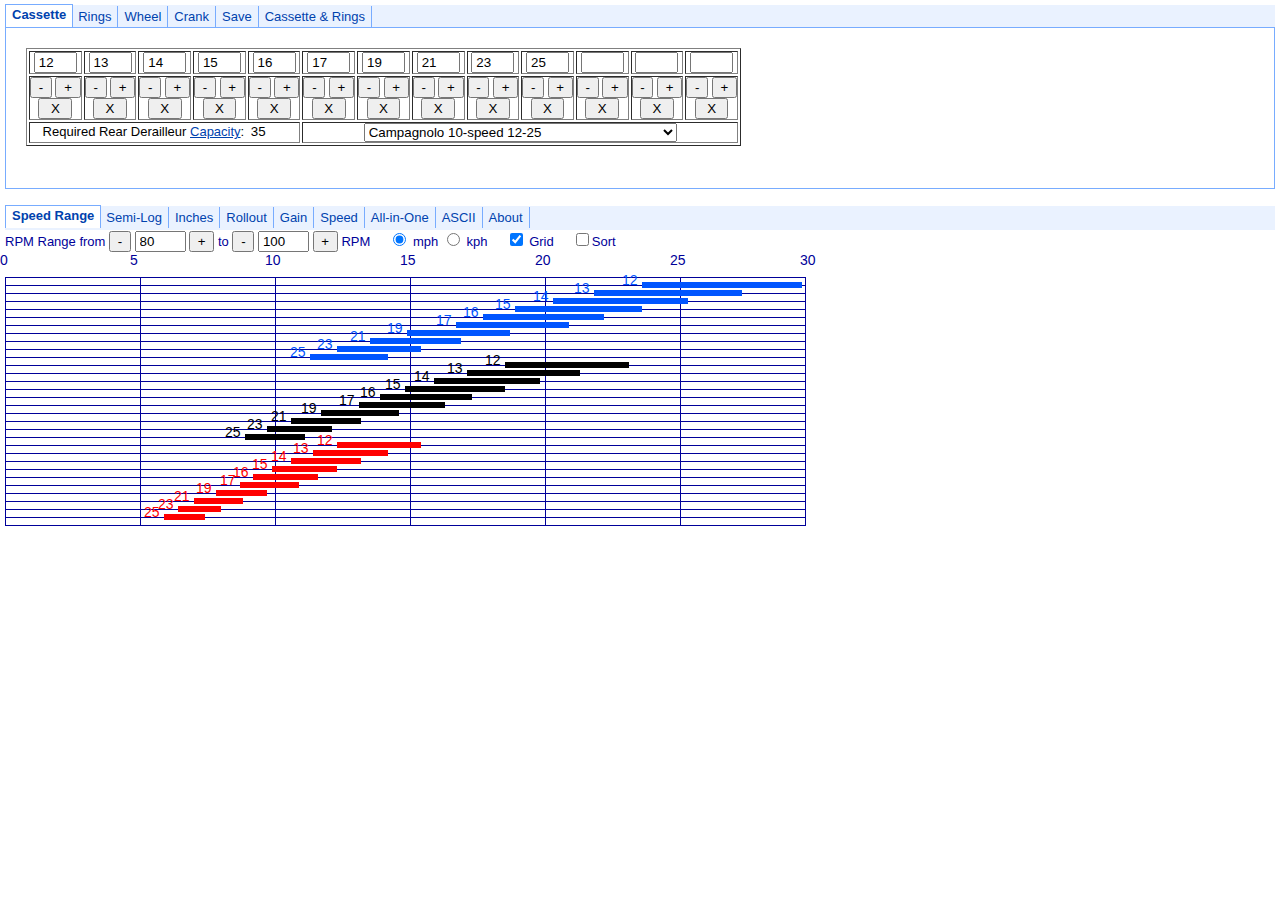
<file: shift.html>
<html>
<head>
<title>Mike Sherman's Bicycle Gear Calculator</title>
<LINK REL="stylesheet" HREF="shift.css" TYPE="text/css">
<meta name="description" content="Bike Bicycle Gear Gearing Designer Calculator Graph" />
<meta http-equiv="Content-Type" content="text/html; charset=utf-8" />

<script type="text/javascript" src="tabpane.js"></script>
<script type="text/javascript" src="webfxlayout.js"></script>
<script type="text/javascript" src="webfxapi.js"></script>
<script type="text/javascript" src="wz_jsgraphics.js"></script>
<script type="text/javascript" src="shift.js"></script>
<script type="text/javascript" src="shiftInputs.js"></script>
<script type="text/javascript" src="shiftReadDisplay.js"></script>
<script type="text/javascript" src="shiftUpdateDisplay.js"></script>
<script type="text/javascript" src="shiftGearChart.js"></script>
<script type="text/javascript" src="shiftLogChart.js"></script>
<script type="text/javascript" src="shiftSpeedChart.js"></script>
<script type="text/javascript" src="shiftSheldon.js"></script>
<script type="text/javascript" src="shiftRollout.js"></script>
<script type="text/javascript" src="shiftWheels.js"></script>
<script type="text/javascript" src="shiftCassettes.js"></script>
<script type="text/javascript" src="shiftCookies.js"></script>
<script type="text/javascript" src="shiftBookmarks.js"></script>
<script type="text/javascript" src="shiftSpeedTable.js"></script>
<script type="text/javascript" src="shiftASCII.js"></script>


<!-- this link element includes the css definitions that describes the tab pane -->
<!--
<link type="text/css" rel="stylesheet" href="tab.winclassic.css" />
-->
<link id="luna-tab-style-sheet" type="text/css" rel="stylesheet" href="tab.css" disabled="disabled" />
<link id="webfx-tab-style-sheet" type="text/css" rel="stylesheet" href="tab.webfx.css" disabled="disabled" />
<link id="winclassic-tab-style-sheet" type="text/css" rel="stylesheet" href="tab.winclassic.css"  disabled="disabled" />
<!-- the id is not needed. It is used here to be able to change css file at runtime -->


<!-- tab-pane height on tab-page - 
		130 works for chrome at any window with
		140 works with FF if the window is wide enough
		165 or 170 works with FF at any window width - wastes screen space
-->
<style type="text/css">

	.dynamic-tab-pane-control .tab-page {
		height:		140px;  
	}

	.dynamic-tab-pane-control .tab-page2 {
		height:		300px;
	}

	.dynamic-tab-pane-control .tab-page .dynamic-tab-pane-control .tab-page {
		height:		150px;
	}

	html, body {
		background:	ThreeDFace;
	}

	form {
		margin:		0;
		padding:	0;
	}

	/* over ride styles from webfxlayout */

	body {
		margin:		5px;
		width:		auto;
		height:		auto;
	}

	.dynamic-tab-pane-control h2 {
		text-align:	center;
		width:		auto;
	}

	.dynamic-tab-pane-control h2 a {
		display:	inline;
	}

	/*
	.dynamic-tab-pane-control h2 a {
		display:	inline;
		width:		auto;
	}
	*/

	.dynamic-tab-pane-control a:hover {
		background: transparent;
	}

</style>
<script type="text/javascript" src="tabpane.js"></script>
</head>

<body onload="initGears()">


<script type="text/javascript">
//<![CDATA[

function setLinkSrc( sStyle ) {
	document.getElementById( "luna-tab-style-sheet" ).disabled = sStyle != "luna";
	document.getElementById( "webfx-tab-style-sheet" ).disabled = sStyle != "webfx"
	document.getElementById( "winclassic-tab-style-sheet" ).disabled = sStyle != "winclassic"
	
	document.documentElement.style.background = 
	document.body.style.background = sStyle == "webfx" ? "white" : "ThreeDFace";
}

setLinkSrc( "webfx" );

//]]>
</script>



<FORM NAME="mainForm">
<div class="tab-pane" id="tabPane1">

<script type="text/javascript">
tp1 = new WebFXTabPane( document.getElementById( "tabPane1" ) );
//tp1.setClassNameTag( "dynamic-tab-pane-control-luna" );
//alert( 0 )
</script>

<div class="tab-page" id="tabPage1">
	<h2 class="tab">Cassette</h2>
	
	<script type="text/javascript">tp1.addTabPage( document.getElementById( "tabPage1" ) );</script>
	
	<!-- trying to make FF behave the same as chrome
			 cellpadding="0" - didn't help
			 cellspacing="0" - didn't help
	-->
	<TABLE border=1>
	<TR>
	  	<!-- default cogs = my Mariposa -->
	  	<TD ALIGN=CENTER><INPUT TYPE=text NAME="cog0" SIZE=2 VALUE=12 onchange="readCogs()"
		 onmouseover="gearHighlight('0')" onmouseout="gearHighlight('99')">
	    	</TD>
	  	<TD ALIGN=CENTER><INPUT TYPE=text NAME="cog1" SIZE=2 VALUE=13 onchange="readCogs()"
				onmouseover="gearHighlight('1')" onmouseout="gearHighlight('99')">
	    	</TD>
	  	<TD ALIGN=CENTER><INPUT TYPE=text NAME="cog2" SIZE=2 VALUE=14 onchange="readCogs()"
				onmouseover="gearHighlight('2')" onmouseout="gearHighlight('99')">
	    	</TD>
	  	<TD ALIGN=CENTER><INPUT TYPE=text NAME="cog3" SIZE=2 VALUE=15 onchange="readCogs()"
				onmouseover="gearHighlight('3')" onmouseout="gearHighlight('99')">
	    	</TD>
	  	<TD ALIGN=CENTER><INPUT TYPE=text NAME="cog4" SIZE=2 VALUE=16 onchange="readCogs()"
				onmouseover="gearHighlight('4')" onmouseout="gearHighlight('99')">
	    	</TD>
	  	<TD ALIGN=CENTER><INPUT TYPE=text NAME="cog5" SIZE=2 VALUE=17 onchange="readCogs()"
 				onmouseover="gearHighlight('5')" onmouseout="gearHighlight('99')">
	    	</TD>
	  	<TD ALIGN=CENTER><INPUT TYPE=text NAME="cog6" SIZE=2 VALUE=19 onchange="readCogs()"
				onmouseover="gearHighlight('6')" onmouseout="gearHighlight('99')">
	    	</TD>
	  	<TD ALIGN=CENTER><INPUT TYPE=text NAME="cog7" SIZE=2 VALUE=21 onchange="readCogs()"
				onmouseover="gearHighlight('7')" onmouseout="gearHighlight('99')">
	    	</TD>
	  	<TD ALIGN=CENTER><INPUT TYPE=text NAME="cog8" SIZE=2 VALUE=23 onchange="readCogs()"
				onmouseover="gearHighlight('8')" onmouseout="gearHighlight('99')">
	    	</TD>
	  	<TD ALIGN=CENTER><INPUT TYPE=text NAME="cog9" SIZE=2 VALUE=25 onchange="readCogs()"
				onmouseover="gearHighlight('9')" onmouseout="gearHighlight('99')">
	    	</TD>
	  	<TD ALIGN=CENTER><INPUT TYPE=text NAME="cog10" SIZE=2 VALUE=999 onchange="readCogs()"
				onmouseover="gearHighlight('10')" onmouseout="gearHighlight('99')">
	    	</TD>
	  	<TD ALIGN=CENTER><INPUT TYPE=text NAME="cog11" SIZE=2 VALUE=999 onchange="readCogs()"
				onmouseover="gearHighlight('11')" onmouseout="gearHighlight('99')">
	    	</TD>
	  	<TD ALIGN=CENTER><INPUT TYPE=text NAME="cog12" SIZE=2 VALUE=999 onchange="readCogs()"
				onmouseover="gearHighlight('12')" onmouseout="gearHighlight('99')">
	    	</TD>
		</TR>
	<TR>
	  	<TD ALIGN=CENTER COLSPAN=1>
	   		<INPUT TYPE="button" VALUE=" - "  onClick="cogMinus('cog0')" 
				onmouseover="gearHighlight('0')" onmouseout="gearHighlight('99')">
	   		<INPUT TYPE="button" VALUE=" + "  onClick="cogPlus('cog0')" 
				onmouseover="gearHighlight('0')" onmouseout="gearHighlight('99')"><br>
	   		<INPUT TYPE="button" VALUE="  X  " onClick="cogX('cog0')" 
				onmouseover="gearHighlight('0')" onmouseout="gearHighlight('99')"></TD>
	  			<TD ALIGN=CENTER COLSPAN=1>
	   		<INPUT TYPE="button" VALUE=" - "  onClick="cogMinus('cog1')" 
				onmouseover="gearHighlight('1')" onmouseout="gearHighlight('99')">
	   		<INPUT TYPE="button" VALUE=" + "  onClick="cogPlus('cog1')" 
				onmouseover="gearHighlight('1')" onmouseout="gearHighlight('99')"><br>
	   		<INPUT TYPE="button" VALUE="  X  "  onClick="cogX('cog1')" 
				onmouseover="gearHighlight('1')" onmouseout="gearHighlight('99')">
		</TD>
	  	<TD ALIGN=CENTER COLSPAN=1>
	   		<INPUT TYPE="button" VALUE=" - "  onClick="cogMinus('cog2')" 
				onmouseover="gearHighlight('2')" onmouseout="gearHighlight('99')">
	   		<INPUT TYPE="button" VALUE=" + "  onClick="cogPlus('cog2')" 
				onmouseover="gearHighlight('2')" onmouseout="gearHighlight('99')"><br>
	   		<INPUT TYPE="button" VALUE="  X  "  onClick="cogX('cog2')" 
				onmouseover="gearHighlight('2')" onmouseout="gearHighlight('99')">
		</TD>
	  	<TD ALIGN=CENTER COLSPAN=1>
	   		<INPUT TYPE="button" VALUE=" - "  onClick="cogMinus('cog3')" 
				onmouseover="gearHighlight('3')" onmouseout="gearHighlight('99')">
	  		<INPUT TYPE="button" VALUE=" + "  onClick="cogPlus('cog3')" 
				onmouseover="gearHighlight('3')" onmouseout="gearHighlight('99')"><br>
	   		<INPUT TYPE="button" VALUE="  X  "  onClick="cogX('cog3')" 
				onmouseover="gearHighlight('3')" onmouseout="gearHighlight('99')">
		</TD>
	  	<TD ALIGN=CENTER COLSPAN=1>
	   		<INPUT TYPE="button" VALUE=" - "  onClick="cogMinus('cog4')" 
				onmouseover="gearHighlight('4')" onmouseout="gearHighlight('99')">
	   		<INPUT TYPE="button" VALUE=" + "  onClick="cogPlus('cog4')" 
				onmouseover="gearHighlight('4')" onmouseout="gearHighlight('99')"><br>
	   		<INPUT TYPE="button" VALUE="  X  "  onClick="cogX('cog4')" 
				onmouseover="gearHighlight('4')" onmouseout="gearHighlight('99')">
		</TD>
	 	 <TD ALIGN=CENTER COLSPAN=1>
	   		<INPUT TYPE="button" VALUE=" - "  onClick="cogMinus('cog5')" 
				onmouseover="gearHighlight('5')" onmouseout="gearHighlight('99')">
	   		<INPUT TYPE="button" VALUE=" + "  onClick="cogPlus('cog5')" 
				onmouseover="gearHighlight('5')" onmouseout="gearHighlight('99')"><br>
	   		<INPUT TYPE="button" VALUE="  X  "  onClick="cogX('cog5')" 
				onmouseover="gearHighlight('5')" onmouseout="gearHighlight('99')">
		</TD>
	  	<TD ALIGN=CENTER COLSPAN=1>
	   		<INPUT TYPE="button" VALUE=" - "  onClick="cogMinus('cog6')" 
				onmouseover="gearHighlight('6')" onmouseout="gearHighlight('99')">
		   		<INPUT TYPE="button" VALUE=" + "  onClick="cogPlus('cog6')" 
				onmouseover="gearHighlight('6')" onmouseout="gearHighlight('99')"><br>
	   		<INPUT TYPE="button" VALUE="  X  "  onClick="cogX('cog6')" 
				onmouseover="gearHighlight('6')" onmouseout="gearHighlight('99')">
		</TD>
	 	 <TD ALIGN=CENTER COLSPAN=1>
	   		<INPUT TYPE="button" VALUE=" - "  onClick="cogMinus('cog7')" 
					onmouseover="gearHighlight('7')" onmouseout="gearHighlight('99')">
	   		<INPUT TYPE="button" VALUE=" + "  onClick="cogPlus('cog7')" 
				onmouseover="gearHighlight('7')" onmouseout="gearHighlight('99')"><br>
	   		<INPUT TYPE="button" VALUE="  X  "  onClick="cogX('cog7')" 
				onmouseover="gearHighlight('7')" onmouseout="gearHighlight('99')">
		</TD>
	 	<TD ALIGN=CENTER COLSPAN=1>
	   		<INPUT TYPE="button" VALUE=" - "  onClick="cogMinus('cog8')" 
				onmouseover="gearHighlight('8')" onmouseout="gearHighlight('99')">
	   		<INPUT TYPE="button" VALUE=" + "  onClick="cogPlus('cog8')" 
				onmouseover="gearHighlight('8')" onmouseout="gearHighlight('99')"><br>
	   		<INPUT TYPE="button" VALUE="  X  "  onClick="cogX('cog8')" 
				onmouseover="gearHighlight('8')" onmouseout="gearHighlight('99')">
		</TD>
	 	<TD ALIGN=CENTER COLSPAN=1>
	   		<INPUT TYPE="button" VALUE=" - "  onClick="cogMinus('cog9')" 
				onmouseover="gearHighlight('9')" onmouseout="gearHighlight('99')">
	   		<INPUT TYPE="button" VALUE=" + "  onClick="cogPlus('cog9')" 
				onmouseover="gearHighlight('9')" onmouseout="gearHighlight('99')"><br>
	   		<INPUT TYPE="button" VALUE="  X  "  onClick="cogX('cog9')" 
				onmouseover="gearHighlight('9')" onmouseout="gearHighlight('99')">
		</TD>
	  	<TD ALIGN=CENTER COLSPAN=1>
	   		<INPUT TYPE="button" VALUE=" - "  onClick="cogMinus('cog10')" 
				onmouseover="gearHighlight('10')" onmouseout="gearHighlight('99')">
	   		<INPUT TYPE="button" VALUE=" + "  onClick="cogPlus('cog10')" 
				onmouseover="gearHighlight('10')" onmouseout="gearHighlight('99')"><br>
	   		<INPUT TYPE="button" VALUE="  X  "  onClick="cogX('cog10')" 
				onmouseover="gearHighlight('10')" onmouseout="gearHighlight		('99')">
		</TD>
	 	 <TD ALIGN=CENTER COLSPAN=1>
	  	 	<INPUT TYPE="button" VALUE=" - "  onClick="cogMinus('cog11')" 
				onmouseover="gearHighlight('11')" onmouseout="gearHighlight('99')">
	   		<INPUT TYPE="button" VALUE=" + "  onClick="cogPlus('cog11')" 
				onmouseover="gearHighlight('11')" onmouseout="gearHighlight('99')"><br>
	   		<INPUT TYPE="button" VALUE="  X  "  onClick="cogX('cog11')" 
				onmouseover="gearHighlight('11')" onmouseout="gearHighlight		('99')">
		</TD>
	  	<TD ALIGN=CENTER COLSPAN=1>
	   		<INPUT TYPE="button" VALUE=" - "  onClick="cogMinus('cog10')" 
				onmouseover="gearHighlight('12')" onmouseout="gearHighlight('99')">
	   		<INPUT TYPE="button" VALUE=" + "  onClick="cogPlus('cog12')" 
				onmouseover="gearHighlight('12')" onmouseout="gearHighlight('99')"><br>
	   		<INPUT TYPE="button" VALUE="  X  "  onClick="cogX('cog12')" 
				onmouseover="gearHighlight('12')" onmouseout="gearHighlight		('99')">
		</TD>
	</TR>
		<!-- end of 2nd row  begining of 3rd row -->
	<TR>
	  	<TD COLSPAN=5 align=center>
	  		Required Rear Derailleur 
	  		<a href="http://sheldonbrown.com/gloss_ca-g.html#capacity" target="_blank">Capacity</a>: 
	  		<INPUT TYPE=text NAME="rearcap" SIZE=2 style="border: none" readonly>
	
	  	</TD>
	  	<TD COLSPAN=8 ALIGN=center>
	    	<SELECT NAME="cassette" onChange="selectCassette()">
					<OPTION value="0">Select a Cassette</OPTION>
						<OPTION value="214">Rotor 13-speed 10-36</OPTION>
						<OPTION value="215">Rotor 13-speed 10-39</OPTION>
						<OPTION value="216">Rotor 13-speed 10-46</OPTION>
						<OPTION value="217">Rotor 13-speed 10-52</OPTION>
	
						<OPTION value="167">Campagnolo 12-speed  11-29</OPTION>
						<OPTION value="168">Campagnolo 12-speed  11-32</OPTION>
						<OPTION value="169">Campagnolo 12-speed  11-34</OPTION>
	
						<OPTION value="199">Shimano 12-speed 10-45</OPTION>
						<OPTION value="200">Shimano 12-speed 10-51</OPTION>

						<OPTION value="264">Edco 12-speed 11-32T</OPTION>
	
						<OPTION value="203">e*thirteen 12-speed 9-46</OPTION>
						<OPTION value="263">e*thirteen 12-speed 9-50T</OPTION>
	
						<OPTION value="204">Garbaruk 12-speed 10-48</OPTION>
						<OPTION value="205">Garbaruk 12-speed 10-50</OPTION>
	
						<OPTION value="206">Leonardi 12-speed 9-46</OPTION>
						<OPTION value="207">Leonardi 12-speed 9-48</OPTION>
	
						<OPTION value="208">Rotor 12-speed 11-36</OPTION>
						<OPTION value="209">Rotor 12-speed 11-39</OPTION>
						<OPTION value="210">Rotor 12-speed 11-46</OPTION>
						<OPTION value="211">Rotor 12-speed 11-52</OPTION>
	
						<OPTION value="164">SRAM 12-speed  10-26</OPTION>
						<OPTION value="165">SRAM 12-speed  10-28</OPTION>
						<OPTION value="166">SRAM 12-speed  10-33</OPTION>
						<OPTION value="201">SRAM 12-speed 10-50</OPTION>
						<OPTION value="202">SRAM 12-speed 11-50</OPTION>

						<OPTION value="212">Sunrace 12-speed 10-50</OPTION>
						<OPTION value="213">Sunrace 12-speed 11-50</OPTION>

						<OPTION value="126">Campagnolo 11-speed  11-23</OPTION>
						<OPTION value="127">Campagnolo 11-speed  11-25</OPTION>
						<OPTION value="161">Campagnolo 11-speed  11-27</OPTION>
						<OPTION value="162">Campagnolo 11-speed  11-29</OPTION>
						<OPTION value="147">Campagnolo 11-speed  11-32</OPTION>
						<OPTION value="128">Campagnolo 11-speed  12-25</OPTION>
						<OPTION value="129">Campagnolo 11-speed  12-27</OPTION>
						<OPTION value="163">Campagnolo 11-speed  12-29</OPTION>
						<OPTION value="170">Campagnolo 11-speed  12-32</OPTION>
	
						<OPTION value="49">Shimano 11-speed  11-25</OPTION>
						<OPTION value="47">Shimano 11-speed  11-28</OPTION>
						<OPTION value="46">Shimano 11-speed  11-30</OPTION>
						<OPTION value="153">Shimano 11-speed  11-32</OPTION>
						<OPTION value="154">Shimano 11-speed  11-34</OPTION>
						<OPTION value="72">Shimano 11-speed  11-40</OPTION>
						<OPTION value="79">Shimano 11-speed  11-42</OPTION>
						<OPTION value="80">Shimano 11-speed  11-46</OPTION>
	
						<OPTION value="67">Shimano 11-speed  12-25</OPTION>
						<OPTION value="48">Shimano 11-speed  12-28</OPTION>
						<OPTION value="152">Shimano 11-speed  14-28</OPTION>
	
						<OPTION value="82">SRAM 11-speed  10-42</OPTION>
						<OPTION value="158">SRAM 11-speed  11-25</OPTION>
						<OPTION value="90">SRAM 11-speed  11-26</OPTION>
						<OPTION value="87">SRAM 11-speed  11-28</OPTION>
						<OPTION value="159">SRAM 11-speed  11-30</OPTION>
						<OPTION value="86">SRAM 11-speed  11-32</OPTION>
						<OPTION value="89">SRAM 11-speed  11-36</OPTION>
						<OPTION value="160">SRAM 11-speed  11-42</OPTION>
	
						<OPTION value="171">Box Two 11-speed 11-46</OPTION>
						<OPTION value="172">Box Two 11-speed 11-50</OPTION>
	
						<OPTION value="173">e*thirteen 11-speed 9-34</OPTION>
						<OPTION value="174">e*thirteen 11-speed 9-39</OPTION>
						<OPTION value="175">e*thirteen 11-speed 9-39</OPTION>
						<OPTION value="176">e*thirteen 11-speed 9-46</OPTION>

						<OPTION value="251">Edco 11-speed 11-23T</OPTION>
						<OPTION value="252">Edco 11-speed 11-25T</OPTION>
						<OPTION value="253">Edco 11-speed 11-27T</OPTION>
						<OPTION value="254">Edco 11-speed 11-32T</OPTION>
						<OPTION value="255">Edco 11-speed 11-28T</OPTION>
						<OPTION value="256">Edco 11-speed 11-29T</OPTION>
						<OPTION value="257">Edco 11-speed 12-25T</OPTION>
						<OPTION value="258">Edco 11-speed 12-27T</OPTION>
						<OPTION value="259">Edco 11-speed 12-28T</OPTION>
						<OPTION value="260">Edco 11-speed 12-29T</OPTION>
						<OPTION value="261">Edco 11-speed 14-27T</OPTION>
						<OPTION value="262">Edco 11-speed 14-25T</OPTION>
							
						<OPTION value="177">Garbaruk 11-speed 10-46</OPTION>
						<OPTION value="178">Garbaruk 11-speed 10-48</OPTION>
						<OPTION value="179">Garbaruk 11-speed 10-50</OPTION>
						<OPTION value="180">Garbaruk 11-speed 11-46</OPTION>
						<OPTION value="181">Garbaruk 11-speed 11-48</OPTION>
						<OPTION value="182">Garbaruk 11-speed 11-50</OPTION>
	
						<OPTION value="183">Hope 11-speed 10-40</OPTION>
						<OPTION value="184">Hope 11-speed 10-44</OPTION>
						<OPTION value="185">Hope 11-speed 10-48</OPTION>
	
						<OPTION value="186">Leonardi 11-speed 9-36</OPTION>
						<OPTION value="187">Leonardi 11-speed 9-42</OPTION>
						<OPTION value="188">Leonardi 11-speed 9-45</OPTION>
	
						<OPTION value="189">Microshift 11-speed 11-25</OPTION>
						<OPTION value="190">Microshift 11-speed 11-28</OPTION>
						<OPTION value="191">Microshift 11-speed 11-32</OPTION>
						<OPTION value="192">Microshift 11-speed 11-40</OPTION>
						<OPTION value="193">Microshift 11-speed 11-42</OPTION>
	
						<OPTION value="194">Sunrace 11-speed 10-42</OPTION>
						<OPTION value="195">Sunrace 11-speed 11-40</OPTION>
						<OPTION value="196">Sunrace 11-speed 11-42</OPTION>
						<OPTION value="197">Sunrace 11-speed 11-46</OPTION>
						<OPTION value="198">Sunrace 11-speed 11-50</OPTION>

						<OPTION value="99">Campagnolo 10-speed  11-21</OPTION>
						<OPTION value="100">Campagnolo 10-speed  11-23</OPTION>
						<OPTION SELECTED value="101">Campagnolo 10-speed  12-25</OPTION>
						<OPTION value="102">Campagnolo 10-speed  13-26</OPTION>
						<OPTION value="149">Campagnolo 10-speed  12-27</OPTION>
						<OPTION value="103">Campagnolo 10-speed  13-29</OPTION>
						<OPTION value="148">Campagnolo 10-speed  12-30</OPTION>
	
						<OPTION value="150">IRD-Campag 10-speed  11-30</OPTION>

						<OPTION value="121">Dura Ace 10-speed  11-23</OPTION>
	
						<OPTION value="120">Dura Ace 10-speed  12-21</OPTION>
						<OPTION value="122">Dura Ace 10-speed  12-23</OPTION>
						<OPTION value="123">Dura Ace 10-speed  12-25</OPTION>
						<OPTION value="125">Dura Ace 10-speed  12-27</OPTION>
						<OPTION value="124">Dura Ace 10-speed  13-25</OPTION>
						<OPTION value="222">Shimano 10-speed 12-28T</OPTION>
						<OPTION value="223">Shimano 10-speed 12-30T</OPTION>
						<OPTION value="224">Shimano 10-speed 14-25T</OPTION>
						<OPTION value="225">Shimano 10-speed 15-25T</OPTION>
						<OPTION value="226">Shimano 10-speed 16-27T</OPTION>
							
	
						<OPTION value="221">Shimano 10-speed 11-21T</OPTION>
						<OPTION value="71">Shimano 10-speed  11-25</OPTION>
						<OPTION value="70">Shimano 10-speed  11-27</OPTION>
						<OPTION value="69">Shimano 10-speed  11-28</OPTION>
						<OPTION value="78">Shimano 10-speed  11-32</OPTION>
						<OPTION value="74">Shimano 10-speed  11-34</OPTION>
						<OPTION value="73">Shimano 10-speed  11-36</OPTION>
	
						<OPTION value="155">SRAM 10-speed  11-23</OPTION>
						<OPTION value="92">SRAM 10-speed  11-25</OPTION>
						<OPTION value="145">SRAM 10-speed  11-26</OPTION>
						<OPTION value="81">SRAM 10-speed  11-28</OPTION>
						<OPTION value="91">SRAM 10-speed  11-32</OPTION>
						<OPTION value="84">SRAM 10-speed  11-36</OPTION>
						<OPTION value="218">SRAM 10-speed 11-36T</OPTION>
						<OPTION value="219">SRAM 10-speed 11-36T</OPTION>
						<OPTION value="220">SRAM 10-speed 11-36T</OPTION>
													
						<OPTION value="93">SRAM 10-speed  12-25</OPTION>
						<OPTION value="156">SRAM 10-speed  12-26</OPTION>
						<OPTION value="157">SRAM 10-speed  12-27</OPTION>
						<OPTION value="143">SRAM 10-speed  12-28</OPTION>
						<OPTION value="97">SRAM 10-speed  12-32</OPTION>
						<OPTION value="227">SRAM 10-speed 12-36T</OPTION>

						<OPTION value="228">Edco 10-speed 11-32T</OPTION>
						<OPTION value="229">Edco 10-speed 11-25T</OPTION>
						<OPTION value="230">Edco 10-speed 11-28T</OPTION>
						<OPTION value="231">Edco 10-speed 11-29T</OPTION>
						<OPTION value="232">Edco 10-speed 12-25T</OPTION>
						<OPTION value="233">Edco 10-speed 12-27T</OPTION>
								
						<OPTION value="234">Garbaruk 10-speed 11-42T</OPTION>
						<OPTION value="235">Garbaruk 10-speed 11-45T</OPTION>
										
						<OPTION value="236">microSHIFT 10-speed 11-25T</OPTION>
						<OPTION value="237">microSHIFT 10-speed 11-28T</OPTION>
						<OPTION value="238">microSHIFT 10-speed 11-32T</OPTION>
						<OPTION value="239">microSHIFT 10-speed 11-34T</OPTION>
						<OPTION value="240">microSHIFT 10-speed 11-36T</OPTION>
						<OPTION value="241">microSHIFT 10-speed 11-40T</OPTION>
						<OPTION value="242">microSHIFT 10-speed 11-42T</OPTION>
								
						<OPTION value="243">SunRace 10-speed 11-25T</OPTION>
						<OPTION value="244">SunRace 10-speed 11-28T</OPTION>
						<OPTION value="245">SunRace 10-speed 11-32T</OPTION>
						<OPTION value="246">SunRace 10-speed 11-34T</OPTION>
						<OPTION value="247">SunRace 10-speed 11-36T</OPTION>
						<OPTION value="248">SunRace 10-speed 11-40T</OPTION>
						<OPTION value="249">SunRace 10-speed 11-42T</OPTION>
						<OPTION value="250">SunRace 10-speed 12-28T</OPTION>

						<OPTION value="83">Campagnolo 9-speed  11-21</OPTION>
						<OPTION value="94">Campagnolo 9-speed  11-23</OPTION>
						<OPTION value="85">Campagnolo 9-speed  12-21</OPTION>
						<OPTION value="95">Campagnolo 9-speed  12-23</OPTION>
						<OPTION value="96">Campagnolo 9-speed  13-23</OPTION>
						<OPTION value="88">Campagnolo 9-speed  13-26</OPTION>
						<OPTION value="98">Campagnolo Veloce  9-speed 13-28</OPTION>
						<OPTION value="60">Shimano 9-speed  11-21</OPTION>
						<OPTION value="61">Shimano 9-speed  11-23</OPTION>
						<OPTION value="66">Shimano 9-speed  11-32</OPTION>
						<OPTION value="62">Shimano 9-speed  12-21</OPTION>
						<OPTION value="63">Shimano 9-speed  12-23</OPTION>
						<OPTION value="64">Shimano 9-speed  12-25</OPTION>
						<OPTION value="65">Shimano 9-speed  12-27</OPTION>
						<OPTION value="75">Shimano 9-speed  13-23</OPTION>
						<OPTION value="76">Shimano 9-speed  13-25</OPTION>
						<OPTION value="77">Shimano 9-speed  14-25</OPTION>
						<OPTION value="59">Shimano 9sp Mega 9  12-34</OPTION>
						<OPTION value="144">Shimano HG50 9-speed  11-25</OPTION>
						<OPTION value="146">Shimano HG50 9-speed  11-30</OPTION>
						<OPTION value="68">Shimano M750 9-speed  11-34</OPTION>
						<OPTION value="56">SRAM 7.0 9-speed  11-32</OPTION>
						<OPTION value="142">SRAM X5 9-speed  11-34</OPTION>
	
						<OPTION value="53">Campagnolo 8-speed   12-23</OPTION>
						<OPTION value="54">Campagnolo 8-speed   13-23</OPTION>
						<OPTION value="55">Campagnolo 8-speed   13-26</OPTION>
						<OPTION value="28">Sachs 8-speed freewheel 12-19</OPTION>
						<OPTION value="29">Sachs 8-speed freewheel 12-21</OPTION>
						<OPTION value="30">Sachs 8-speed freewheel 12-24</OPTION>
						<OPTION value="31">Sachs 8-speed freewheel 12-26</OPTION>
						<OPTION value="32">Sachs 8-speed freewheel 12-28</OPTION>
						<OPTION value="34">Sachs 8-speed freewheel 12-30</OPTION>
						<OPTION value="36">Sachs 8-speed freewheel 12-32</OPTION>
						<OPTION value="33">Sachs 8-speed freewheel 13-28</OPTION>
						<OPTION value="35">Sachs 8-speed freewheel 13-30</OPTION>
						<OPTION value="51">Sachs 8-speed Quartz  for Sachs Freehubs 11-28</OPTION>
						<OPTION value="52">Sachs 8-speed Quartz  for Sachs Freehubs 12-32</OPTION>
						<OPTION value="41">Shimano 8-speed  12-21</OPTION>
						<OPTION value="43">Shimano 8-speed  12-25</OPTION>
						<OPTION value="45">Shimano 8-speed  13-26</OPTION>
						<OPTION value="37">Shimano Deore XT 8-speed IG  11-28</OPTION>
						<OPTION value="38">Shimano Deore XT 8-speed IG  11-30</OPTION>
						<OPTION value="44">Shimano Dura Ace HG 8 spd  13-23</OPTION>
						<OPTION value="42">Shimano speed  12-23</OPTION>
						<OPTION value="39">Shimano XTR 8sp HG  12-28</OPTION>
						<OPTION value="40">Shimano XTR 8sp HG  12-32</OPTION>
						<OPTION value="57">Shimano XTR TI 8-speed  Cogs 11-30</OPTION>
						<OPTION value="58">Shimano XTR TI 8-speed  Cogs 12-32</OPTION>
						<OPTION value="50">Sram 5.0 8-speed  11-32</OPTION>

						<OPTION value="138">IRD 7-speed Freewheel 13-24</OPTION>
						<OPTION value="139">IRD 7-speed Freewheel 13-28</OPTION>
						<OPTION value="141">IRD 7-speed Freewheel 13-32</OPTION>
						<OPTION value="140">IRD 7-speed Freewheel 13-32 mega</OPTION>
						<OPTION value="7">Sachs 7-speed freewheel 12-19</OPTION>
						<OPTION value="8">Sachs 7-speed freewheel 12-21</OPTION>
						<OPTION value="10">Sachs 7-speed freewheel 12-24</OPTION>
						<OPTION value="13">Sachs 7-speed freewheel 12-28</OPTION>
						<OPTION value="9">Sachs 7-speed freewheel 13-21</OPTION>
						<OPTION value="11">Sachs 7-speed freewheel 13-24</OPTION>
						<OPTION value="12">Sachs 7-speed freewheel 13-26</OPTION>
						<OPTION value="14">Sachs 7-speed freewheel 13-28</OPTION>
						<OPTION value="15">Sachs 7-speed freewheel 13-30</OPTION>
						<OPTION value="16">Sachs 7-speed freewheel 13-32</OPTION>
						<OPTION value="18">Shimano 7-speed  HG 70 11-28</OPTION>
						<OPTION value="19">Shimano 7-speed  HG 90 12-21</OPTION>
						<OPTION value="20">Shimano 7-speed  HG 90 12-28</OPTION>
						<OPTION value="21">Shimano 7-speed  HG 90 13-21</OPTION>
						<OPTION value="22">Shimano 7-speed  HG 90 13-23</OPTION>
						<OPTION value="23">Shimano 7-speed  HG 90 13-26</OPTION>
						<OPTION value="24">Shimano 7-speed  HG 90 13-28</OPTION>
						<OPTION value="25">Shimano 7-speed  HG 90 13-30</OPTION>
						<OPTION value="27">Shimano 7-speed  HG 90 13-34</OPTION>
						<OPTION value="26">Shimano 7-speed  HG 90 14-32</OPTION>
						<OPTION value="17">Sunrace 7-speed freewheel 13-28</OPTION>

						<OPTION value="134">IRD 6 Speed Freewheel 13-24</OPTION>
						<OPTION value="135">IRD 6 Speed Freewheel 13-28</OPTION>
						<OPTION value="136">IRD 6 Speed Freewheel 14-32</OPTION>
						<OPTION value="137">IRD 6 Speed Freewheel 14-34</OPTION>
						<OPTION value="2">Sachs 6 Speed Freewheel 13-18</OPTION>
						<OPTION value="3">Sachs 6 Speed Freewheel 13-21</OPTION>
						<OPTION value="4">Sachs 6 Speed Freewheel 13-24</OPTION>
						<OPTION value="5">Sachs 6 Speed Freewheel 13-26</OPTION>
						<OPTION value="6">Sachs 6 Speed Freewheel 13-28</OPTION>
						<OPTION value="151">Shimano  HG40 6 speed mega 14-34</OPTION>

						<OPTION value="112">5-speed Freewheel 13-17</OPTION>
						<OPTION value="113">5-speed Freewheel 13-18</OPTION>
						<OPTION value="114">5-speed Freewheel 13-22</OPTION>
						<OPTION value="115">5-speed Freewheel 13-24</OPTION>
						<OPTION value="116">5-speed Freewheel 13-26</OPTION>
						<OPTION value="117">5-speed Freewheel 13-28</OPTION>
						<OPTION value="118">5-speed Freewheel 13-32</OPTION>
						<OPTION value="119">5-speed Freewheel 13-34</OPTION>
						<OPTION value="105">5-speed Freewheel 14-18</OPTION>
						<OPTION value="106">5-speed Freewheel 14-22</OPTION>
						<OPTION value="107">5-speed Freewheel 14-24</OPTION>
						<OPTION value="108">5-speed Freewheel 14-26</OPTION>
						<OPTION value="109">5-speed Freewheel 14-28</OPTION>
						<OPTION value="110">5-speed Freewheel 14-32</OPTION>
						<OPTION value="111">5-speed Freewheel 14-34</OPTION>
						<OPTION value="130">IRD 5-speed Freewheel 13-24</OPTION>
						<OPTION value="131">IRD 5-speed Freewheel 13-28</OPTION>
						<OPTION value="132">IRD 5-speed Freewheel 13-32</OPTION>
						<OPTION value="133">IRD 5-speed Freewheel 14-28</OPTION>
						<OPTION value="1">My touring bike 5-speed 13-30</OPTION>
	    	</SELECT>
	  	</TD>
	</TR>
</TABLE>
</div>

<div class="tab-page" id="tabPage2">
	<h2 class="tab">Rings</h2>
	
	<script type="text/javascript">tp1.addTabPage( document.getElementById( "tabPage2" ) );</script>
	
	<TABLE border=1>
	<TR>
	  <TD ALIGN=CENTER COLSPAN=3><FONT SIZE="+1"><B>Chainrings</B></FONT></TD>
	</TR>
	<TR>
	  <TD ALIGN=CENTER><INPUT TYPE=text NAME="ring0" SIZE=2 VALUE=24 
	    onchange="readRings()"></TD>
	  <TD ALIGN=CENTER><INPUT TYPE=text NAME="ring1" SIZE=2 VALUE=36 
	    onchange="readRings()"></TD>
	  <TD ALIGN=CENTER><INPUT TYPE=text NAME="ring2" SIZE=2 VALUE=46 
	    onchange="readRings()"></TD>
	<TR>
	  <TD ALIGN=CENTER COLSPAN=1>
	   <INPUT TYPE="button" VALUE=" - "  onClick="ringMinus('ring0')"
		onmouseover="ringHighlight('0')" onmouseout="ringHighlight('99')">
	   <INPUT TYPE="button" VALUE=" + "  onClick="ringPlus('ring0')"
		onmouseover="ringHighlight('0')" onmouseout="ringHighlight('99')"><br>
	   <INPUT TYPE="button" VALUE="  X  "  onClick="ringX('ring0')"
		onmouseover="ringHighlight('0')" onmouseout="ringHighlight('99')"></TD>
	  <TD ALIGN=CENTER COLSPAN=1>
	   <INPUT TYPE="button" VALUE=" - "  onClick="ringMinus('ring1')"
		onmouseover="ringHighlight('1')" onmouseout="ringHighlight('99')">
	   <INPUT TYPE="button" VALUE=" + "  onClick="ringPlus('ring1')"
		onmouseover="ringHighlight('1')" onmouseout="ringHighlight('99')"><br>
	   <INPUT TYPE="button" VALUE="  X  "  onClick="ringX('ring1')"
		onmouseover="ringHighlight('1')" onmouseout="ringHighlight('99')"></TD>
	  <TD ALIGN=CENTER COLSPAN=1>
	   <INPUT TYPE="button" VALUE=" - "  onClick="ringMinus('ring2')"
		onmouseover="ringHighlight('2')" onmouseout="ringHighlight('99')">
	   <INPUT TYPE="button" VALUE=" + "  onClick="ringPlus('ring2')"
		onmouseover="ringHighlight('2')" onmouseout="ringHighlight('99')"><br>
	   <INPUT TYPE="button" VALUE="  X  "  onClick="ringX('ring2')"
		onmouseover="ringHighlight('2')" onmouseout="ringHighlight('99')"></TD>
	  <TD COLSPAN=4 align=center>
	    Required Front Derailleur 
		<a href="http://sheldonbrown.com/gloss_ca-g.html#capacity" target="_blank">Capacity</a>: 	
	    <INPUT TYPE=text NAME="frontcap" SIZE=2 style="border: none" readonly>
	  </TD>
	  </TR>
		</TABLE>
</div>

<div class="tab-page" id="tabPage3">
	<h2 class="tab">Wheel</h2>
	
	<script type="text/javascript">tp1.addTabPage( document.getElementById( "tabPage3" ) );</script>
	<TABLE border=1>
		<TR>
		  	<TD ALIGN=CENTER><FONT SIZE="+1"><B>Wheel Size</B></FONT></TD>
		  	<TD ALIGN=CENTER><FONT SIZE="+1"><B>Tire Width</B></FONT></TD>
		  	<TD ALIGN=CENTER><FONT SIZE="+1"><B>Tire Deflection</B></FONT></TD>
		</TR>
		<TR>
		  	<TD> <!-- wheel sizes -->
				<SELECT NAME="wheelsize" onChange="readWheelSize()">
				 	<OPTION value="0" name="27 inch">27 inch</OPTION>
				 	<OPTION SELECTED value="1" name="700C / 29er">700C / 29er</OPTION>
				 	<OPTION value="2" name="650B / 27.5">650B / 27.5</OPTION>
				 	<OPTION value="3" name="26 inch">26 inch</OPTION>
				 	<OPTION value="4" name="650C">650C</OPTION>
				 	<OPTION value="5" name="26 x 1 3/8 (S-6)">26 x 1 3/8 (S-6)</OPTION>
					<OPTION value="6" name="26 x 1 3/8 (E.A.3)">26 x 1 3/8 (E.A.3)</OPTION>
					<OPTION value="7" name="Terry 24 x 1 inch">Terry 24 x 1 inch</OPTION>
					<OPTION value="8" name="20 inch">20 inch</OPTION>
					<OPTION value="9" name="16 inch">16 inch</OPTION>
				</SELECT>
			</TD>
			
			<TD> <!-- Tire Widths -->
				<SELECT NAME="tire" onChange="readTire()">
					<OPTION value="0">18 mm</OPTION>
					<OPTION value="1">19 mm</OPTION>
					<OPTION value="2">20 mm</OPTION>
					<OPTION value="3">21 mm</OPTION>
					<OPTION value="4">22 mm</OPTION>
					<OPTION value="5">23 mm</OPTION>
					<OPTION value="6">24 mm</OPTION>
					<OPTION value="7">25 mm / 1 inch</OPTION>
					<OPTION value="8">26 mm</OPTION>
					<OPTION value="9">27 mm</OPTION>
					<OPTION SELECTED value="10">28 mm / 1 1/8 inch</OPTION>
					<OPTION value="11">29 mm</OPTION>
					<OPTION value="12">30 mm</OPTION>
					<OPTION value="13">31 mm</OPTION>
					<OPTION value="14">32 mm / 1.25 inch</OPTION>
					<OPTION value="15">33 mm</OPTION>
					<OPTION value="16">34 mm / 1.34 inch</OPTION>
					<OPTION value="17">35 mm / 1.375 inch</OPTION>
					<OPTION value="18">36 mm</OPTION>
					<OPTION value="19">37 mm</OPTION>
					<OPTION value="20">38 mm</OPTION>
					<OPTION value="21">39 mm</OPTION>
					<OPTION value="22">40 mm</OPTION>
					<OPTION value="23">41 mm</OPTION>
					<OPTION value="24">42 mm</OPTION>
					<OPTION value="25">43 mm</OPTION>
					<OPTION value="26">44 mm</OPTION>
					<OPTION value="27">45 mm</OPTION>
					<OPTION value="28">46 mm</OPTION>
					<OPTION value="29">47 mm</OPTION>
					<OPTION value="30">48 mm / 1.9 inch</OPTION>
					<OPTION value="31">49 mm / 1.95 inch</OPTION>
					<OPTION value="32">50 mm</OPTION>
					<OPTION value="33">51 mm / 2.0 inch</OPTION>
					<OPTION value="34">51 mm</OPTION>
					<OPTION value="35">52 mm</OPTION>
					<OPTION value="36">53 mm / 2.1 inch</OPTION>
					<OPTION value="37">54 mm</OPTION>
					<OPTION value="38">55 mm</OPTION>
					<OPTION value="39">56 mm / 2.2 inch</OPTION>
					<OPTION value="40">57 mm</OPTION>
					<OPTION value="41">58 mm</OPTION>
					<OPTION value="42">2.3 inch</OPTION>
					<OPTION value="43">59 mm</OPTION>
					<OPTION value="44">60 mm</OPTION>
					<OPTION value="45">2.4 inch</OPTION>
					<OPTION value="46">65 mm</OPTION>
					<OPTION value="47">70 mm</OPTION>
					<OPTION value="48">75 mm</OPTION>
					<OPTION value="49">76 mm / 3.0 inch</OPTION>
					<OPTION value="50">80 mm</OPTION>
					<OPTION value="51">85 mm</OPTION>
					<OPTION value="52">90 mm</OPTION>
					<OPTION value="53">94 mm / 3.7 inch</OPTION>
					<OPTION value="54">95 mm</OPTION>
					<OPTION value="55">100 mm</OPTION>
					<OPTION value="56">101 mm / 4 inch</OPTION>
					<OPTION value="57">105 mm</OPTION>
					<OPTION value="58">110 mm</OPTION>
					<OPTION value="59">115 mm</OPTION>
					<OPTION value="60">120 mm</OPTION>
					<OPTION value="61">122 mm / 4.8 inch</OPTION>
					<OPTION value="62">125 mm</OPTION>
					<OPTION value="63">130 mm</OPTION>
				</SELECT>
			</TD>
			<TD> <!-- Tire Deflection -->
				<SELECT NAME="deflect" onChange="readDeflect()">
					<OPTION value="0">0 mm</OPTION>
					<OPTION SELECTED value="1">1 mm</OPTION>
					<OPTION value="2">2 mm</OPTION>
					<OPTION value="3">3 mm</OPTION>
					<OPTION value="4">4 mm</OPTION>
					<OPTION value="5">5 mm</OPTION>
					<OPTION value="6">6 mm</OPTION>
					<OPTION value="7">7 mm</OPTION>
					<OPTION value="8">8 mm</OPTION>
					<OPTION value="9">9 mm</OPTION>
					<OPTION value="10">10 mm</OPTION>
				</SELECT>
			</TD>	
		</TR>
	</TABLE>
</div>

<div class="tab-page" id="tabPage4">
	<h2 class="tab">Crank</h2>
	<script type="text/javascript">tp1.addTabPage( document.getElementById( "tabPage4" ) );</script>
	<TABLE border=1>
	<TR>
	  	<TD ALIGN=CENTER><FONT SIZE="+1"><B>Crank</B></FONT></TD>
	</TR>
	  	<TD>
	    	<SELECT NAME="crank" onChange="readCrank()">
	     		<OPTION value="130">130
	     		<OPTION value="135">135
	     		<OPTION value="140">140
	     		<OPTION value="145">145
	     		<OPTION value="150">150
	     		<OPTION value="155">155
	     		<OPTION value="160">160
		     	<OPTION value="162.5">162.5
		     	<OPTION value="165">165
		     	<OPTION value="167.5">167.5
		     	<OPTION SELECTED value="170">170
		     	<OPTION value="172.5">172.5
		     	<OPTION value="175">175
		     	<OPTION value="177.5">177.5
		     	<OPTION value="180">180
		     	<OPTION value="182.5">182.5
		     	<OPTION value="185">185
		     	<OPTION value="190">190
		     	<OPTION value="195">195
		     	<OPTION value="200">200
		     	<OPTION value="205">205
		     	<OPTION value="210">210
		     	<OPTION value="215">215
		     	<OPTION value="220">220
		    </SELECT>
		</TD>
	</TABLE>
</div>

<div class="tab-page" id="tabPage5">
	<h2 class="tab">Save</h2>	
	<script type="text/javascript">tp1.addTabPage( document.getElementById( "tabPage5" ) );</script>
		
	<TABLE border=1>
		<TR>
		  	<TD ALIGN=CENTER>
		  		<B>Title</B>
		   		<input type="text" name="pageTitle" size=40 onchange="readTitle()">
		  	</TD>
		</TR>
		<TR>
		  	<TD ALIGN=CENTER>
		   		<INPUT TYPE="button" VALUE="Save"  onClick="saveSet()">
		   		<INPUT TYPE="button" VALUE="Recall"  onClick="readSet()">
		   		<INPUT TYPE="button" VALUE="Swap"  onClick="swapSet()">
		   		<INPUT TYPE="button" VALUE="Bookmark"  onClick="bookmarkSet()">
		  	</TD>
		</TR>
		<TR>
		    <TD>
				<!-- 	chart order ------------------------------ -->
				<font color="#000099">Choose Chart Order: </font>
				&nbsp;&nbsp;&nbsp;
				<input type="radio" name="orderButton" 
			    	onclick="readDisplayOrder()"><font color="#000099">Large to Small</font>
				<input type="radio" name="orderButton" 
			    	onclick="readDisplayOrder()" checked ><font color="#000099">Small to Large</font>
				&nbsp
				<font color="#000099">Enable Highlighting </font>
				<input type="checkbox" name="HiLite" value="ON" onclick="readHighlight()" checked>
		    </TD>
		</TR>
		<TR>
		    <TD>
				<!--
				Comments, suggestions, and bugs to:
			Mike Sherman at <a href="mailto:wheelwrightmike@gmail.com">wheelwrightmike@gmail.com</a>
				-->
				URL &nbsp;<input type="text" name="pageURL" size="80%">
		    </TD>
		</TR>
	</TABLE>
</div>
		




<!-- ========================================================================================-->
<!-- the begining of the new tab with both casssette and rings -->



<!-- new tab = both cassettes and rings -->
<div class="tab-page" id="tabPage6">
	<h2 class="tab">Cassette & Rings</h2>
	<TABLE border=1>
		<TR>
		  	<!-- default cogs = my Mariposa -->
		  <TD ALIGN=CENTER><INPUT TYPE=text NAME="cogx0" SIZE=2 VALUE=12 onchange="readxCogs()"
			 	onmouseover="gearHighlight('0')" onmouseout="gearHighlight('99')">
			</TD>
		  <TD ALIGN=CENTER><INPUT TYPE=text NAME="cogx1" SIZE=2 VALUE=13 onchange="readxCogs()"
			 	onmouseover="gearHighlight('1')" onmouseout="gearHighlight('99')">
			</TD>
		  <TD ALIGN=CENTER><INPUT TYPE=text NAME="cogx2" SIZE=2 VALUE=14 onchange="readxCogs()"
			 	onmouseover="gearHighlight('2')" onmouseout="gearHighlight('99')">
			</TD>
		  <TD ALIGN=CENTER><INPUT TYPE=text NAME="cogx3" SIZE=2 VALUE=15 onchange="readxCogs()"
			 	onmouseover="gearHighlight('3')" onmouseout="gearHighlight('99')">
			</TD>
		  <TD ALIGN=CENTER><INPUT TYPE=text NAME="cogx4" SIZE=2 VALUE=16 onchange="readxCogs()"
				onmouseover="gearHighlight('4')" onmouseout="gearHighlight('99')">
			</TD>
			<TD ALIGN=CENTER><INPUT TYPE=text NAME="cogx5" SIZE=2 VALUE=17 onchange="readxCogs()"
				onmouseover="gearHighlight('5')" onmouseout="gearHighlight('99')">
			</TD>
		  <TD ALIGN=CENTER><INPUT TYPE=text NAME="cogx6" SIZE=2 VALUE=19 onchange="readxCogs()"
				onmouseover="gearHighlight('6')" onmouseout="gearHighlight('99')">
			</TD>
			<TD ALIGN=CENTER><INPUT TYPE=text NAME="cogx7" SIZE=2 VALUE=21 onchange="readxCogs()"
				onmouseover="gearHighlight('7')" onmouseout="gearHighlight('99')">
			</TD>
		  <TD ALIGN=CENTER><INPUT TYPE=text NAME="cogx8" SIZE=2 VALUE=23 onchange="readxCogs()"
				onmouseover="gearHighlight('8')" onmouseout="gearHighlight('99')">
			</TD>
		  <TD ALIGN=CENTER><INPUT TYPE=text NAME="cogx9" SIZE=2 VALUE=25 onchange="readxCogs()"
				onmouseover="gearHighlight('9')" onmouseout="gearHighlight('99')">
			</TD>
		  <TD ALIGN=CENTER><INPUT TYPE=text NAME="cogx10" SIZE=2 VALUE=999 onchange="readxCogs()"
				onmouseover="gearHighlight('10')" onmouseout="gearHighlight('99')">
			</TD>
			<TD ALIGN=CENTER><INPUT TYPE=text NAME="cogx11" SIZE=2 VALUE=999 onchange="readxCogs()"
				onmouseover="gearHighlight('11')" onmouseout="gearHighlight('99')">
			</TD>
			<TD ALIGN=CENTER><INPUT TYPE=text NAME="cogx12" SIZE=2 VALUE=999 onchange="readxCogs()"
				onmouseover="gearHighlight('12')" onmouseout="gearHighlight('99')">
			</TD>
			 
			<TD> </TD>
			  
			<TD ALIGN=CENTER><INPUT TYPE=text NAME="ringx0" SIZE=2 VALUE=24 
				onchange="readxRings()">
			</TD>
		  	<TD ALIGN=CENTER><INPUT TYPE=text NAME="ringx1" SIZE=2 VALUE=36 
				onchange="readxRings()">
			</TD>
		  	<TD ALIGN=CENTER><INPUT TYPE=text NAME="ringx2" SIZE=2 VALUE=46 
				onchange="readxRings()">
			</TD>
		</TR>
		<!--- second row	-->	
		<TR>
			<TD ALIGN=CENTER COLSPAN=1>
				<INPUT TYPE="button" VALUE=" - "  onClick="cogMinus('cogx0')" 
					onmouseover="gearHighlight('0')" onmouseout="gearHighlight('99')">
				<INPUT TYPE="button" VALUE=" + "  onClick="cogPlus('cogx0')" 
					onmouseover="gearHighlight('0')" onmouseout="gearHighlight('99')"><br>
				<INPUT TYPE="button" VALUE="  X  " onClick="cogX('cogx0')" 
					onmouseover="gearHighlight('0')" onmouseout="gearHighlight('99')"></TD>
			<TD ALIGN=CENTER COLSPAN=1>
				<INPUT TYPE="button" VALUE=" - "  onClick="cogMinus('cogx1')" 
					onmouseover="gearHighlight('1')" onmouseout="gearHighlight('99')">
				<INPUT TYPE="button" VALUE=" + "  onClick="cogPlus('cogx1')" 
					onmouseover="gearHighlight('1')" onmouseout="gearHighlight('99')"><br>
				<INPUT TYPE="button" VALUE="  X  "  onClick="cogX('cogx1')" 
					onmouseover="gearHighlight('1')" onmouseout="gearHighlight('99')"></TD>
			<TD ALIGN=CENTER COLSPAN=1>
				<INPUT TYPE="button" VALUE=" - "  onClick="cogMinus('cogx2')" 
					onmouseover="gearHighlight('2')" onmouseout="gearHighlight('99')">
				<INPUT TYPE="button" VALUE=" + "  onClick="cogPlus('cogx2')" 
					onmouseover="gearHighlight('2')" onmouseout="gearHighlight('99')"><br>
				<INPUT TYPE="button" VALUE="  X  "  onClick="cogX('cogx2')" 
					onmouseover="gearHighlight('2')" onmouseout="gearHighlight('99')"></TD>
			<TD ALIGN=CENTER COLSPAN=1>
				<INPUT TYPE="button" VALUE=" - "  onClick="cogMinus('cogx3')" 
					onmouseover="gearHighlight('3')" onmouseout="gearHighlight('99')">
				<INPUT TYPE="button" VALUE=" + "  onClick="cogPlus('cogx3')" 
						onmouseover="gearHighlight('3')" onmouseout="gearHighlight('99')"><br>
				<INPUT TYPE="button" VALUE="  X  "  onClick="cogX('cogx3')" 
					onmouseover="gearHighlight('3')" onmouseout="gearHighlight('99')"></TD>
			<TD ALIGN=CENTER COLSPAN=1>
				<INPUT TYPE="button" VALUE=" - "  onClick="cogMinus('cogx4')" 
					onmouseover="gearHighlight('4')" onmouseout="gearHighlight('99')">
				<INPUT TYPE="button" VALUE=" + "  onClick="cogPlus('cogx4')" 
					onmouseover="gearHighlight('4')" onmouseout="gearHighlight('99')"><br>
				<INPUT TYPE="button" VALUE="  X  "  onClick="cogX('cogx4')" 
					onmouseover="gearHighlight('4')" onmouseout="gearHighlight('99')"></TD>
			<TD ALIGN=CENTER COLSPAN=1>
				<INPUT TYPE="button" VALUE=" - "  onClick="cogMinus('cogx5')" 
					onmouseover="gearHighlight('5')" onmouseout="gearHighlight('99')">
				<INPUT TYPE="button" VALUE=" + "  onClick="cogPlus('cogx5')" 
					onmouseover="gearHighlight('5')" onmouseout="gearHighlight('99')"><br>
				<INPUT TYPE="button" VALUE="  X  "  onClick="cogX('cogx5')" 
					onmouseover="gearHighlight('5')" onmouseout="gearHighlight('99')"></TD>
			<TD ALIGN=CENTER COLSPAN=1>
				<INPUT TYPE="button" VALUE=" - "  onClick="cogMinus('cogx6')" 
					onmouseover="gearHighlight('6')" onmouseout="gearHighlight('99')">
				<INPUT TYPE="button" VALUE=" + "  onClick="cogPlus('cogx6')" 
					onmouseover="gearHighlight('6')" onmouseout="gearHighlight('99')"><br>
				<INPUT TYPE="button" VALUE="  X  "  onClick="cogX('cogx6')" 
					onmouseover="gearHighlight('6')" onmouseout="gearHighlight('99')"></TD>
			<TD ALIGN=CENTER COLSPAN=1>
				<INPUT TYPE="button" VALUE=" - "  onClick="cogMinus('cogx7')" 
					onmouseover="gearHighlight('7')" onmouseout="gearHighlight('99')">
				<INPUT TYPE="button" VALUE=" + "  onClick="cogPlus('cogx7')" 
					onmouseover="gearHighlight('7')" onmouseout="gearHighlight('99')"><br>
				<INPUT TYPE="button" VALUE="  X  "  onClick="cogX('cogx7')" 
					onmouseover="gearHighlight('7')" onmouseout="gearHighlight('99')"></TD>
			<TD ALIGN=CENTER COLSPAN=1>
				<INPUT TYPE="button" VALUE=" - "  onClick="cogMinus('cogx8')" 
					onmouseover="gearHighlight('8')" onmouseout="gearHighlight('99')">
				<INPUT TYPE="button" VALUE=" + "  onClick="cogPlus('cogx8')" 
					onmouseover="gearHighlight('8')" onmouseout="gearHighlight('99')"><br>
				<INPUT TYPE="button" VALUE="  X  "  onClick="cogX('cogx8')" 
					onmouseover="gearHighlight('8')" onmouseout="gearHighlight('99')"></TD>
			<TD ALIGN=CENTER COLSPAN=1>
				<INPUT TYPE="button" VALUE=" - "  onClick="cogMinus('cogx9')" 
					onmouseover="gearHighlight('9')" onmouseout="gearHighlight('99')">
				<INPUT TYPE="button" VALUE=" + "  onClick="cogPlus('cogx9')" 
					onmouseover="gearHighlight('9')" onmouseout="gearHighlight('99')"><br>
				<INPUT TYPE="button" VALUE="  X  "  onClick="cogX('cogx9')" 
					onmouseover="gearHighlight('9')" onmouseout="gearHighlight('99')"></TD>
			<TD ALIGN=CENTER COLSPAN=1>
				<INPUT TYPE="button" VALUE=" - "  onClick="cogMinus('cogx10')" 
					onmouseover="gearHighlight('10')" onmouseout="gearHighlight('99')">
				<INPUT TYPE="button" VALUE=" + "  onClick="cogPlus('cogx10')" 
					onmouseover="gearHighlight('10')" onmouseout="gearHighlight('99')"><br>
				<INPUT TYPE="button" VALUE="  X  "  onClick="cogX('cogx10')" 
					onmouseover="gearHighlight('10')" onmouseout="gearHighlight('99')"></TD>
			<TD ALIGN=CENTER COLSPAN=1>
				<INPUT TYPE="button" VALUE=" - "  onClick="cogMinus('cogx11')" 
					onmouseover="gearHighlight('11')" onmouseout="gearHighlight('99')">
				<INPUT TYPE="button" VALUE=" + "  onClick="cogPlus('cogx11')" 
					onmouseover="gearHighlight('11')" onmouseout="gearHighlight('99')"><br>
				<INPUT TYPE="button" VALUE="  X  "  onClick="cogX('cogx11')" 
					onmouseover="gearHighlight('11')" onmouseout="gearHighlight('99')"></TD>
			<TD ALIGN=CENTER COLSPAN=1>
				<INPUT TYPE="button" VALUE=" - "  onClick="cogMinus('cogx12')" 
					onmouseover="gearHighlight('12')" onmouseout="gearHighlight('99')">
				<INPUT TYPE="button" VALUE=" + "  onClick="cogPlus('cogx12')" 
					onmouseover="gearHighlight('12')" onmouseout="gearHighlight('99')"><br>
				<INPUT TYPE="button" VALUE="  X  "  onClick="cogX('cogx12')" 
					onmouseover="gearHighlight('12')" onmouseout="gearHighlight('99')"></TD>
			<TD> </TD>

			<TD ALIGN=CENTER COLSPAN=1>
				<INPUT TYPE="button" VALUE=" - "  onClick="ringMinus('ringx0')"
					onmouseover="ringHighlight('0')" onmouseout="ringHighlight('99')">
				<INPUT TYPE="button" VALUE=" + "  onClick="ringPlus('ringx0')"
					onmouseover="ringHighlight('0')" onmouseout="ringHighlight('99')"><br>
				<INPUT TYPE="button" VALUE="  X  "  onClick="ringX('ringx0')"
					onmouseover="ringHighlight('0')" onmouseout="ringHighlight('99')"></TD>
			<TD ALIGN=CENTER COLSPAN=1>
				<INPUT TYPE="button" VALUE=" - "  onClick="ringMinus('ringx1')"
					onmouseover="ringHighlight('1')" onmouseout="ringHighlight('99')">
				<INPUT TYPE="button" VALUE=" + "  onClick="ringPlus('ringx1')"
					onmouseover="ringHighlight('1')" onmouseout="ringHighlight('99')"><br>
				<INPUT TYPE="button" VALUE="  X  "  onClick="ringX('ringx1')"
					onmouseover="ringHighlight('1')" onmouseout="ringHighlight('99')"></TD>
			<TD ALIGN=CENTER COLSPAN=1>
				<INPUT TYPE="button" VALUE=" - "  onClick="ringMinus('ringx2')"
					onmouseover="ringHighlight('2')" onmouseout="ringHighlight('99')">
				<INPUT TYPE="button" VALUE=" + "  onClick="ringPlus('ringx2')"
					onmouseover="ringHighlight('2')" onmouseout="ringHighlight('99')"><br>
				<INPUT TYPE="button" VALUE="  X  "  onClick="ringX('ringx2')"
					onmouseover="ringHighlight('2')" onmouseout="ringHighlight('99')"></TD>
		</TR>
		<!-- third row -->
		<TR>
			<TD COLSPAN=4 align=center>
				Rear Derailleur 
				<a href="http://sheldonbrown.com/gloss_ca-g.html#capacity" target="_blank">Capacity</a>: 
				<INPUT TYPE=text NAME="rearcapx" SIZE=2 style="border: none" readonly>
			</TD>
			<TD COLSPAN=9 ALIGN=center>
				<SELECT NAME="cassettex" onChange="selectxCassette()">
						<OPTION value="0">Select a Cassette</OPTION>
						<OPTION value="214">Rotor 13-speed 10-36</OPTION>
						<OPTION value="215">Rotor 13-speed 10-39</OPTION>
						<OPTION value="216">Rotor 13-speed 10-46</OPTION>
						<OPTION value="217">Rotor 13-speed 10-52</OPTION>
	
						<OPTION value="167">Campagnolo 12-speed  11-29</OPTION>
						<OPTION value="168">Campagnolo 12-speed  11-32</OPTION>
						<OPTION value="169">Campagnolo 12-speed  11-34</OPTION>
	
						<OPTION value="199">Shimano 12-speed 10-45</OPTION>
						<OPTION value="200">Shimano 12-speed 10-51</OPTION>

						<OPTION value="264">Edco 12-speed 11-32T</OPTION>
	
						<OPTION value="203">e*thirteen 12-speed 9-46</OPTION>
						<OPTION value="263">e*thirteen 12-speed 9-50T</OPTION>
	
						<OPTION value="204">Garbaruk 12-speed 10-48</OPTION>
						<OPTION value="205">Garbaruk 12-speed 10-50</OPTION>
	
						<OPTION value="206">Leonardi 12-speed 9-46</OPTION>
						<OPTION value="207">Leonardi 12-speed 9-48</OPTION>
	
						<OPTION value="208">Rotor 12-speed 11-36</OPTION>
						<OPTION value="209">Rotor 12-speed 11-39</OPTION>
						<OPTION value="210">Rotor 12-speed 11-46</OPTION>
						<OPTION value="211">Rotor 12-speed 11-52</OPTION>
	
						<OPTION value="164">SRAM 12-speed  10-26</OPTION>
						<OPTION value="165">SRAM 12-speed  10-28</OPTION>
						<OPTION value="166">SRAM 12-speed  10-33</OPTION>
						<OPTION value="201">SRAM 12-speed 10-50</OPTION>
						<OPTION value="202">SRAM 12-speed 11-50</OPTION>

						<OPTION value="212">Sunrace 12-speed 10-50</OPTION>
						<OPTION value="213">Sunrace 12-speed 11-50</OPTION>

						<OPTION value="126">Campagnolo 11-speed  11-23</OPTION>
						<OPTION value="127">Campagnolo 11-speed  11-25</OPTION>
						<OPTION value="161">Campagnolo 11-speed  11-27</OPTION>
						<OPTION value="162">Campagnolo 11-speed  11-29</OPTION>
						<OPTION value="147">Campagnolo 11-speed  11-32</OPTION>
						<OPTION value="128">Campagnolo 11-speed  12-25</OPTION>
						<OPTION value="129">Campagnolo 11-speed  12-27</OPTION>
						<OPTION value="163">Campagnolo 11-speed  12-29</OPTION>
						<OPTION value="170">Campagnolo 11-speed  12-32</OPTION>
	
						<OPTION value="49">Shimano 11-speed  11-25</OPTION>
						<OPTION value="47">Shimano 11-speed  11-28</OPTION>
						<OPTION value="46">Shimano 11-speed  11-30</OPTION>
						<OPTION value="153">Shimano 11-speed  11-32</OPTION>
						<OPTION value="154">Shimano 11-speed  11-34</OPTION>
						<OPTION value="72">Shimano 11-speed  11-40</OPTION>
						<OPTION value="79">Shimano 11-speed  11-42</OPTION>
						<OPTION value="80">Shimano 11-speed  11-46</OPTION>
	
						<OPTION value="67">Shimano 11-speed  12-25</OPTION>
						<OPTION value="48">Shimano 11-speed  12-28</OPTION>
						<OPTION value="152">Shimano 11-speed  14-28</OPTION>
	
						<OPTION value="82">SRAM 11-speed  10-42</OPTION>
						<OPTION value="158">SRAM 11-speed  11-25</OPTION>
						<OPTION value="90">SRAM 11-speed  11-26</OPTION>
						<OPTION value="87">SRAM 11-speed  11-28</OPTION>
						<OPTION value="159">SRAM 11-speed  11-30</OPTION>
						<OPTION value="86">SRAM 11-speed  11-32</OPTION>
						<OPTION value="89">SRAM 11-speed  11-36</OPTION>
						<OPTION value="160">SRAM 11-speed  11-42</OPTION>
	
						<OPTION value="171">Box Two 11-speed 11-46</OPTION>
						<OPTION value="172">Box Two 11-speed 11-50</OPTION>
	
						<OPTION value="173">e*thirteen 11-speed 9-34</OPTION>
						<OPTION value="174">e*thirteen 11-speed 9-39</OPTION>
						<OPTION value="175">e*thirteen 11-speed 9-39</OPTION>
						<OPTION value="176">e*thirteen 11-speed 9-46</OPTION>

						<OPTION value="251">Edco 11-speed 11-23T</OPTION>
						<OPTION value="252">Edco 11-speed 11-25T</OPTION>
						<OPTION value="253">Edco 11-speed 11-27T</OPTION>
						<OPTION value="254">Edco 11-speed 11-32T</OPTION>
						<OPTION value="255">Edco 11-speed 11-28T</OPTION>
						<OPTION value="256">Edco 11-speed 11-29T</OPTION>
						<OPTION value="257">Edco 11-speed 12-25T</OPTION>
						<OPTION value="258">Edco 11-speed 12-27T</OPTION>
						<OPTION value="259">Edco 11-speed 12-28T</OPTION>
						<OPTION value="260">Edco 11-speed 12-29T</OPTION>
						<OPTION value="261">Edco 11-speed 14-27T</OPTION>
						<OPTION value="262">Edco 11-speed 14-25T</OPTION>
							
						<OPTION value="177">Garbaruk 11-speed 10-46</OPTION>
						<OPTION value="178">Garbaruk 11-speed 10-48</OPTION>
						<OPTION value="179">Garbaruk 11-speed 10-50</OPTION>
						<OPTION value="180">Garbaruk 11-speed 11-46</OPTION>
						<OPTION value="181">Garbaruk 11-speed 11-48</OPTION>
						<OPTION value="182">Garbaruk 11-speed 11-50</OPTION>
	
						<OPTION value="183">Hope 11-speed 10-40</OPTION>
						<OPTION value="184">Hope 11-speed 10-44</OPTION>
						<OPTION value="185">Hope 11-speed 10-48</OPTION>
	
						<OPTION value="186">Leonardi 11-speed 9-36</OPTION>
						<OPTION value="187">Leonardi 11-speed 9-42</OPTION>
						<OPTION value="188">Leonardi 11-speed 9-45</OPTION>
	
						<OPTION value="189">Microshift 11-speed 11-25</OPTION>
						<OPTION value="190">Microshift 11-speed 11-28</OPTION>
						<OPTION value="191">Microshift 11-speed 11-32</OPTION>
						<OPTION value="192">Microshift 11-speed 11-40</OPTION>
						<OPTION value="193">Microshift 11-speed 11-42</OPTION>
	
						<OPTION value="194">Sunrace 11-speed 10-42</OPTION>
						<OPTION value="195">Sunrace 11-speed 11-40</OPTION>
						<OPTION value="196">Sunrace 11-speed 11-42</OPTION>
						<OPTION value="197">Sunrace 11-speed 11-46</OPTION>
						<OPTION value="198">Sunrace 11-speed 11-50</OPTION>

						<OPTION value="99">Campagnolo 10-speed  11-21</OPTION>
						<OPTION value="100">Campagnolo 10-speed  11-23</OPTION>
						<OPTION SELECTED value="101">Campagnolo 10-speed  12-25</OPTION>
						<OPTION value="102">Campagnolo 10-speed  13-26</OPTION>
						<OPTION value="149">Campagnolo 10-speed  12-27</OPTION>
						<OPTION value="103">Campagnolo 10-speed  13-29</OPTION>
						<OPTION value="148">Campagnolo 10-speed  12-30</OPTION>
	
						<OPTION value="150">IRD-Campag 10-speed  11-30</OPTION>

						<OPTION value="121">Dura Ace 10-speed  11-23</OPTION>
	
						<OPTION value="120">Dura Ace 10-speed  12-21</OPTION>
						<OPTION value="122">Dura Ace 10-speed  12-23</OPTION>
						<OPTION value="123">Dura Ace 10-speed  12-25</OPTION>
						<OPTION value="125">Dura Ace 10-speed  12-27</OPTION>
						<OPTION value="124">Dura Ace 10-speed  13-25</OPTION>
						<OPTION value="222">Shimano 10-speed 12-28T</OPTION>
						<OPTION value="223">Shimano 10-speed 12-30T</OPTION>
						<OPTION value="224">Shimano 10-speed 14-25T</OPTION>
						<OPTION value="225">Shimano 10-speed 15-25T</OPTION>
						<OPTION value="226">Shimano 10-speed 16-27T</OPTION>
							
	
						<OPTION value="221">Shimano 10-speed 11-21T</OPTION>
						<OPTION value="71">Shimano 10-speed  11-25</OPTION>
						<OPTION value="70">Shimano 10-speed  11-27</OPTION>
						<OPTION value="69">Shimano 10-speed  11-28</OPTION>
						<OPTION value="78">Shimano 10-speed  11-32</OPTION>
						<OPTION value="74">Shimano 10-speed  11-34</OPTION>
						<OPTION value="73">Shimano 10-speed  11-36</OPTION>
	
						<OPTION value="155">SRAM 10-speed  11-23</OPTION>
						<OPTION value="92">SRAM 10-speed  11-25</OPTION>
						<OPTION value="145">SRAM 10-speed  11-26</OPTION>
						<OPTION value="81">SRAM 10-speed  11-28</OPTION>
						<OPTION value="91">SRAM 10-speed  11-32</OPTION>
						<OPTION value="84">SRAM 10-speed  11-36</OPTION>
						<OPTION value="218">SRAM 10-speed 11-36T</OPTION>
						<OPTION value="219">SRAM 10-speed 11-36T</OPTION>
						<OPTION value="220">SRAM 10-speed 11-36T</OPTION>
													
						<OPTION value="93">SRAM 10-speed  12-25</OPTION>
						<OPTION value="156">SRAM 10-speed  12-26</OPTION>
						<OPTION value="157">SRAM 10-speed  12-27</OPTION>
						<OPTION value="143">SRAM 10-speed  12-28</OPTION>
						<OPTION value="97">SRAM 10-speed  12-32</OPTION>
						<OPTION value="227">SRAM 10-speed 12-36T</OPTION>

						<OPTION value="228">Edco 10-speed 11-32T</OPTION>
						<OPTION value="229">Edco 10-speed 11-25T</OPTION>
						<OPTION value="230">Edco 10-speed 11-28T</OPTION>
						<OPTION value="231">Edco 10-speed 11-29T</OPTION>
						<OPTION value="232">Edco 10-speed 12-25T</OPTION>
						<OPTION value="233">Edco 10-speed 12-27T</OPTION>
								
						<OPTION value="234">Garbaruk 10-speed 11-42T</OPTION>
						<OPTION value="235">Garbaruk 10-speed 11-45T</OPTION>
										
						<OPTION value="236">microSHIFT 10-speed 11-25T</OPTION>
						<OPTION value="237">microSHIFT 10-speed 11-28T</OPTION>
						<OPTION value="238">microSHIFT 10-speed 11-32T</OPTION>
						<OPTION value="239">microSHIFT 10-speed 11-34T</OPTION>
						<OPTION value="240">microSHIFT 10-speed 11-36T</OPTION>
						<OPTION value="241">microSHIFT 10-speed 11-40T</OPTION>
						<OPTION value="242">microSHIFT 10-speed 11-42T</OPTION>
								
						<OPTION value="243">SunRace 10-speed 11-25T</OPTION>
						<OPTION value="244">SunRace 10-speed 11-28T</OPTION>
						<OPTION value="245">SunRace 10-speed 11-32T</OPTION>
						<OPTION value="246">SunRace 10-speed 11-34T</OPTION>
						<OPTION value="247">SunRace 10-speed 11-36T</OPTION>
						<OPTION value="248">SunRace 10-speed 11-40T</OPTION>
						<OPTION value="249">SunRace 10-speed 11-42T</OPTION>
						<OPTION value="250">SunRace 10-speed 12-28T</OPTION>

						<OPTION value="83">Campagnolo 9-speed  11-21</OPTION>
						<OPTION value="94">Campagnolo 9-speed  11-23</OPTION>
						<OPTION value="85">Campagnolo 9-speed  12-21</OPTION>
						<OPTION value="95">Campagnolo 9-speed  12-23</OPTION>
						<OPTION value="96">Campagnolo 9-speed  13-23</OPTION>
						<OPTION value="88">Campagnolo 9-speed  13-26</OPTION>
						<OPTION value="98">Campagnolo Veloce  9-speed 13-28</OPTION>
						<OPTION value="60">Shimano 9-speed  11-21</OPTION>
						<OPTION value="61">Shimano 9-speed  11-23</OPTION>
						<OPTION value="66">Shimano 9-speed  11-32</OPTION>
						<OPTION value="62">Shimano 9-speed  12-21</OPTION>
						<OPTION value="63">Shimano 9-speed  12-23</OPTION>
						<OPTION value="64">Shimano 9-speed  12-25</OPTION>
						<OPTION value="65">Shimano 9-speed  12-27</OPTION>
						<OPTION value="75">Shimano 9-speed  13-23</OPTION>
						<OPTION value="76">Shimano 9-speed  13-25</OPTION>
						<OPTION value="77">Shimano 9-speed  14-25</OPTION>
						<OPTION value="59">Shimano 9sp Mega 9  12-34</OPTION>
						<OPTION value="144">Shimano HG50 9-speed  11-25</OPTION>
						<OPTION value="146">Shimano HG50 9-speed  11-30</OPTION>
						<OPTION value="68">Shimano M750 9-speed  11-34</OPTION>
						<OPTION value="56">SRAM 7.0 9-speed  11-32</OPTION>
						<OPTION value="142">SRAM X5 9-speed  11-34</OPTION>
	
						<OPTION value="53">Campagnolo 8-speed   12-23</OPTION>
						<OPTION value="54">Campagnolo 8-speed   13-23</OPTION>
						<OPTION value="55">Campagnolo 8-speed   13-26</OPTION>
						<OPTION value="28">Sachs 8-speed freewheel 12-19</OPTION>
						<OPTION value="29">Sachs 8-speed freewheel 12-21</OPTION>
						<OPTION value="30">Sachs 8-speed freewheel 12-24</OPTION>
						<OPTION value="31">Sachs 8-speed freewheel 12-26</OPTION>
						<OPTION value="32">Sachs 8-speed freewheel 12-28</OPTION>
						<OPTION value="34">Sachs 8-speed freewheel 12-30</OPTION>
						<OPTION value="36">Sachs 8-speed freewheel 12-32</OPTION>
						<OPTION value="33">Sachs 8-speed freewheel 13-28</OPTION>
						<OPTION value="35">Sachs 8-speed freewheel 13-30</OPTION>
						<OPTION value="51">Sachs 8-speed Quartz  for Sachs Freehubs 11-28</OPTION>
						<OPTION value="52">Sachs 8-speed Quartz  for Sachs Freehubs 12-32</OPTION>
						<OPTION value="41">Shimano 8-speed  12-21</OPTION>
						<OPTION value="43">Shimano 8-speed  12-25</OPTION>
						<OPTION value="45">Shimano 8-speed  13-26</OPTION>
						<OPTION value="37">Shimano Deore XT 8-speed IG  11-28</OPTION>
						<OPTION value="38">Shimano Deore XT 8-speed IG  11-30</OPTION>
						<OPTION value="44">Shimano Dura Ace HG 8 spd  13-23</OPTION>
						<OPTION value="42">Shimano speed  12-23</OPTION>
						<OPTION value="39">Shimano XTR 8sp HG  12-28</OPTION>
						<OPTION value="40">Shimano XTR 8sp HG  12-32</OPTION>
						<OPTION value="57">Shimano XTR TI 8-speed  Cogs 11-30</OPTION>
						<OPTION value="58">Shimano XTR TI 8-speed  Cogs 12-32</OPTION>
						<OPTION value="50">Sram 5.0 8-speed  11-32</OPTION>

						<OPTION value="138">IRD 7-speed Freewheel 13-24</OPTION>
						<OPTION value="139">IRD 7-speed Freewheel 13-28</OPTION>
						<OPTION value="141">IRD 7-speed Freewheel 13-32</OPTION>
						<OPTION value="140">IRD 7-speed Freewheel 13-32 mega</OPTION>
						<OPTION value="7">Sachs 7-speed freewheel 12-19</OPTION>
						<OPTION value="8">Sachs 7-speed freewheel 12-21</OPTION>
						<OPTION value="10">Sachs 7-speed freewheel 12-24</OPTION>
						<OPTION value="13">Sachs 7-speed freewheel 12-28</OPTION>
						<OPTION value="9">Sachs 7-speed freewheel 13-21</OPTION>
						<OPTION value="11">Sachs 7-speed freewheel 13-24</OPTION>
						<OPTION value="12">Sachs 7-speed freewheel 13-26</OPTION>
						<OPTION value="14">Sachs 7-speed freewheel 13-28</OPTION>
						<OPTION value="15">Sachs 7-speed freewheel 13-30</OPTION>
						<OPTION value="16">Sachs 7-speed freewheel 13-32</OPTION>
						<OPTION value="18">Shimano 7-speed  HG 70 11-28</OPTION>
						<OPTION value="19">Shimano 7-speed  HG 90 12-21</OPTION>
						<OPTION value="20">Shimano 7-speed  HG 90 12-28</OPTION>
						<OPTION value="21">Shimano 7-speed  HG 90 13-21</OPTION>
						<OPTION value="22">Shimano 7-speed  HG 90 13-23</OPTION>
						<OPTION value="23">Shimano 7-speed  HG 90 13-26</OPTION>
						<OPTION value="24">Shimano 7-speed  HG 90 13-28</OPTION>
						<OPTION value="25">Shimano 7-speed  HG 90 13-30</OPTION>
						<OPTION value="27">Shimano 7-speed  HG 90 13-34</OPTION>
						<OPTION value="26">Shimano 7-speed  HG 90 14-32</OPTION>
						<OPTION value="17">Sunrace 7-speed freewheel 13-28</OPTION>

						<OPTION value="134">IRD 6 Speed Freewheel 13-24</OPTION>
						<OPTION value="135">IRD 6 Speed Freewheel 13-28</OPTION>
						<OPTION value="136">IRD 6 Speed Freewheel 14-32</OPTION>
						<OPTION value="137">IRD 6 Speed Freewheel 14-34</OPTION>
						<OPTION value="2">Sachs 6 Speed Freewheel 13-18</OPTION>
						<OPTION value="3">Sachs 6 Speed Freewheel 13-21</OPTION>
						<OPTION value="4">Sachs 6 Speed Freewheel 13-24</OPTION>
						<OPTION value="5">Sachs 6 Speed Freewheel 13-26</OPTION>
						<OPTION value="6">Sachs 6 Speed Freewheel 13-28</OPTION>
						<OPTION value="151">Shimano  HG40 6 speed mega 14-34</OPTION>

						<OPTION value="112">5-speed Freewheel 13-17</OPTION>
						<OPTION value="113">5-speed Freewheel 13-18</OPTION>
						<OPTION value="114">5-speed Freewheel 13-22</OPTION>
						<OPTION value="115">5-speed Freewheel 13-24</OPTION>
						<OPTION value="116">5-speed Freewheel 13-26</OPTION>
						<OPTION value="117">5-speed Freewheel 13-28</OPTION>
						<OPTION value="118">5-speed Freewheel 13-32</OPTION>
						<OPTION value="119">5-speed Freewheel 13-34</OPTION>
						<OPTION value="105">5-speed Freewheel 14-18</OPTION>
						<OPTION value="106">5-speed Freewheel 14-22</OPTION>
						<OPTION value="107">5-speed Freewheel 14-24</OPTION>
						<OPTION value="108">5-speed Freewheel 14-26</OPTION>
						<OPTION value="109">5-speed Freewheel 14-28</OPTION>
						<OPTION value="110">5-speed Freewheel 14-32</OPTION>
						<OPTION value="111">5-speed Freewheel 14-34</OPTION>
						<OPTION value="130">IRD 5-speed Freewheel 13-24</OPTION>
						<OPTION value="131">IRD 5-speed Freewheel 13-28</OPTION>
						<OPTION value="132">IRD 5-speed Freewheel 13-32</OPTION>
						<OPTION value="133">IRD 5-speed Freewheel 14-28</OPTION>
						<OPTION value="1">My touring bike 5-speed 13-30</OPTION>
				</SELECT>
			</TD>
			<TD> </TD>
			<TD COLSPAN=3 align=center>
				Front Derailleur 
				<a href="http://sheldonbrown.com/gloss_ca-g.html#capacity" target="_blank">Capacity</a>: 	
				<INPUT TYPE=text NAME="frontcapx" SIZE=2 style="border: none" readonly>
			 </TD>
		</TR>		
	</TABLE>
</div>

<!--  the end of the new tab with combined  and rings -->
<!-- ========================================================================================-->



<br>

<!-- id is not necessary unless you want to support multiple tabs with persistence -->
<div class="tab-pane" id="tabPane2">

	<div class="tab-page2">
		<!-- <br><p>	<!-- only needed on firefox -->
		<h2 class="tab">Speed Range</h2>
		<font color="#000099">RPM Range from </font>
		<INPUT TYPE="button" VALUE=" - "  onClick="lrpmMinus()">
		<input type="text" name="lRPM" size=3 onChange="read_lRPM()">
		<INPUT TYPE="button" VALUE=" + "  onClick="lrpmPlus()">
		<font color="#000099"> to </font>
		<INPUT TYPE="button" VALUE=" - "  onClick="hrpmMinus()">
		<input type="text" name="hRPM" size=3 onChange="read_hRPM()">
		<INPUT TYPE="button" VALUE=" + "  onClick="hrpmPlus()">
		<font color="#000099">RPM</font>
		&nbsp;&nbsp;&nbsp;
		<input type="radio" name="speedRangeButton" onclick="readSpeedRangeType()" checked>
			<font color="#000099">mph</font>
		<input type="radio" name="speedRangeButton" onclick="readSpeedRangeType()">
			<font color="#000099">kph</font>
		&nbsp;&nbsp;&nbsp;
		<input type="checkbox" name="showgrid" onclick="readGridONoff()" checked>
			<font color="#000099">Grid</font>
		&nbsp;&nbsp;&nbsp;
		<input type="checkbox" name="sortgears" onclick="sortGears()"><font color="#000099">Sort</font>
		<br>
		<div id="speedRangeCanvas" style="position:relative;height:290px;width:800px;">
		</div>
	</div>

	<div class="tab-page2">
	  <h2 class="tab">Semi-Log</h2>
		<!-- <br><p>	<!-- only needed on firefox -->
		<div id="logCanvas" style="position:relative;height:82px;width:1000px;">
		</div>
	</div>


	<div class="tab-page2">
		<!-- <br><p>	<!-- only needed on firefox -->
		<h2 class="tab">Inches</h2>
		<div id="gtCanvas" style="position:relative;height:130px;width:700px;">
		</div>
	</div>

	<div class="tab-page2">
		<!-- <br><p>	<!-- only needed on firefox -->
		<h2 class="tab">Rollout</h2>
		<input type="radio" name="rolloutButton" onclick="readRolloutType()">
			<font color="#000099">Inches</font>
		<input type="radio" name="rolloutButton" onclick="readRolloutType()"checked >
			<font color="#000099">Meters</font>
		<br>
		<div id="rollCanvas" style="position:relative;height:100px;width:600px;">
		</div>		
	</div>

	<div class="tab-page2">
		<!-- <br><p><!-- only needed on firefox -->
		<h2 class="tab">Gain</h2>
			<font color="#000099", size="3">Gain Ratio Chart<br></font>
		<div id="gainCanvas" style="position:relative;height:100px;width:600px;">
		</div>		
	</div>

	<div class="tab-page2">
		<!-- <br><p>	<!-- only needed on firefox -->
		<h2 class="tab">Speed</h2>
		<INPUT TYPE="button" VALUE=" - "  onClick="rpmMinus()">
		<input type="text" name="RPM" size=3 onChange="readRPM()">
		<INPUT TYPE="button" VALUE=" + "  onClick="rpmPlus()">
			<font color="#000099">RPM</font>
			&nbsp;&nbsp;&nbsp;
		<input type="radio" name="speedButton" onclick="readSpeedType()" checked><font color="#000099">mph</font>
		<input type="radio" name="speedButton" onclick="readSpeedType()"><font color="#000099">kph</font>
			<br>
		<div id="speedCanvas" style="position:relative;height:100px;width:600px;">	
		</div>
	</div>	
	
	<div class="tab-page2">
		<!-- <br><p>	<!-- only needed on firefox -->
		<h2 class="tab">All-in-One</h2>
		
		<font color="#000099", size="3">Speed Range<br></font>
		<font color="#000099">RPM Range from </font>
		<INPUT TYPE="button" VALUE=" - "  onClick="lrpmMinus()">
		<input type="text" name="lRPM2" size=3 onChange="read_lRPM2()">
		<INPUT TYPE="button" VALUE=" + "  onClick="lrpmPlus()">
		<font color="#000099"> to </font>
		<INPUT TYPE="button" VALUE=" - "  onClick="hrpmMinus()">
		<input type="text" name="hRPM2" size=3 onChange="read_hRPM2()">
		<INPUT TYPE="button" VALUE=" + "  onClick="hrpmPlus()">
			<font color="#000099">RPM</font>
		&nbsp;&nbsp;&nbsp;
		<input type="radio" name="speedRangeButton2" onclick="readSpeedRangeType2()" checked>
			<font color="#000099">mph</font>
		<input type="radio" name="speedRangeButton2" onclick="readSpeedRangeType2()">
			<font color="#000099">kph</font>
		&nbsp;&nbsp;&nbsp;
		<input type="checkbox" name="showgrid2" onclick="readGridONoff2()" checked>
			<font color="#000099">Grid</font>
		&nbsp;&nbsp;&nbsp;
		<input type="checkbox" name="sortgears2" onclick="sortGears2()"><font color="#000099">Sort</font>
		<br>
	
		<div id="speedRangeCanvas2" style="position:relative;height:360px;width:800px;">
		</div>

		<font color="#000099", size="3">Log Chart</font> <br>
		<div id="logCanvas2" style="position:relative;height:82px;width:1000px;">
		</div>

		<div id="gtCanvas2" style="position:relative;height:130px;width:700px;">
		</div>

		<font color="#000099", size="3">Rollout</font> <br>
		<input type="radio" name="rolloutButton2" onclick="readRolloutType2()">
			<font color="#000099">Inches</font>
		<input type="radio" name="rolloutButton2" onclick="readRolloutType2()"checked >
			<font color="#000099">Meters</font>
		<br>
		<div id="rollCanvas2" style="position:relative;height:100px;width:600px;">
		</div>

		<font color="#000099", size="3">Gain Ratio<br></font>
		<div id="gainCanvas2" style="position:relative;height:100px;width:600px;">
		</div>
	</div>

	<div class="tab-page2">
		<!-- <br><p>	<!-- only needed on firefox -->
		<h2 class="tab">ASCII</h2>
		<!--	Gear table -------------------------------------------
		ASCII - Label = 1 line, table = 6 lines (one as a divider line)
		Graphical - 5 lines of text cells 40x20 pixels  = 480x100 pixels  -->
		<div id="gtCanvas" style="position:relative;height:130px;width:860px;">
			<textarea name="gearTableLabel" rows=1 cols=26 style="overflow:hidden" readonly></textarea>
			<br>
			<textarea name="gearTable" rows=6 cols=95 style="overflow:hidden" readonly></textarea>
		</div>

		<!-- 	rollout table output ------------------------------ -->
		<font color="#000099">Rollout Table</font>
		&nbsp;&nbsp;&nbsp;
		<input type="radio" name="rolloutButtonA" onclick="readRolloutTypeA()"><font color="#000099">Inches</font>
		<input type="radio" name="rolloutButtonA" onclick="readRolloutTypeA()"
 			checked ><font color="#000099">Meters</font>
		<br>
		<div id="rollCanvas" style="position:relative;height:100px;width:860px;">
			<textarea name="rollout" rows=6 cols=95 style="overflow:hidden" readonly></textarea>
		</div>
		<br>
		<!-- 	speed table output ------------------------------ -->
		<font color="#000099">Speed at </font>
		<INPUT TYPE="button" VALUE=" - "  onClick="rpmMinus()">
		<input type="text" name="RPMa" size=3 onChange="readRPMa()">
		<INPUT TYPE="button" VALUE=" + "  onClick="rpmPlus()">
		<font color="#000099">RPM</font>
		&nbsp;&nbsp;&nbsp;
		<input type="radio" name="speedButtonA" onclick="readSpeedTypeA()" checked><font color="#000099">mph</font>
		<input type="radio" name="speedButtonA" onclick="readSpeedTypeA()"><font color="#000099">kph</font>
		<br>
		<div id="speedCanvas" style="position:relative;height:100px;width:860px;">
			<textarea name="speed" rows=6 cols=95 style="overflow:hidden" readonly></textarea>
		</div>
		<br>
		<!-- 	gain ratio table output ------------------------------ -->
		<font color="#000099">Sheldon Brown's</font> <a href="http://sheldonbrown.com/gain" target="_blank">Gain Ratio</a> 
		<font color="#000099">Chart<br></font>
		<div id="gainCanvas" style="position:relative;height:100px;width:860px;">
			<textarea name="sheldon" rows=6 cols=95 style="overflow:hidden" readonly></textarea>
		</div>
	</div>	

	<div class="tab-page2">
		<!-- <br><p>	<!-- only needed on firefox -->
		<h2 class="tab">About</h2>
		<b>Mike Sherman's Bicycle Gear Calculator</b>
		<p>
		Revision 6.04
		<p>
		Note: if you display isn't wide enough, there could be problems displaying
		the  and  & rings input tabs, and with selecting display tabs.
		<p>
		Comments, suggestions, and bugs to: Mike Sherman at 
			<a href="mailto:wheelwrightmike@gmail.com">wheelwrightmike@gmail.com</a>. 
		Please let me know what browser you are using.
		<p>
		I've reformatted the calculator to allow the user to see whichever representation of the
		gears they desire. This should allow the calculator to be more useful on mobile devices.
		This new revision includes many requested changes.  
		Please <a href="mailto:wheelwrightmike@gmail.com">send me</a> your comments.
		<p>
		I've been sitting on updates many users have requested for a couple of years because of 
		lack of time and/or energy to update the pages on eht Earthlink servers where they reside. 
		Adding to that, I've been looking for a new home for my calculator, as I don't find the
		rest of my webpages useful anymore.
		<p>
		I still hope to move the calculator to another server in the future. I will notify those 
		that have communicated with me about the calculator about any new home it may find.
		<p>
		Here's <a href="shift_credits.html">some more</a> about the program and its history.
		<p>
			shift.HTML
			<br>
			Browser = <INPUT TYPE=text NAME="browser" SIZE=2 style="border: none" readonly>
		</p>

	</div>
</div>

<!--
<input type="text" name="debugText" size=80" >
-->

<script type="text/javascript">
//<![CDATA[

setupAllTabs();

//]]>
</script>

<!-- 	create the jsGraphics objects for each canvas  -->
<script type="text/javascript">

// gear table canvas
var grtbl = new jsGraphics("gtCanvas");
// log graph canvas
var logtbl = new jsGraphics("logCanvas");
// speed range table canvas
var speedrtbl = new jsGraphics("speedRangeCanvas");
// gain ration canvas
var gaintbl = new jsGraphics("gainCanvas");
// rollout table canvas
var rolltbl = new jsGraphics("rollCanvas");
// speed table canvas
var speedtbl = new jsGraphics("speedCanvas");

// duplicate canvas' for all in one display v5.2.0

// speed range table canvas
var speedrtbl2 = new jsGraphics("speedRangeCanvas2");
// log graph canvas
var logtbl2 = new jsGraphics("logCanvas2");
// gear table canvas
var grtbl2 = new jsGraphics("gtCanvas2");
// rollout table canvas
var rolltbl2 = new jsGraphics("rollCanvas2");
// gain ration canvas
var gaintbl2 = new jsGraphics("gainCanvas2");


// speed table canvas
//var speedtbl2 = new jsGraphics("speedCanvas2");

//-->
</script>


</body>
</html>
</file>
<file: shift.css>
th, td {
    padding: 0px;
    vertical-align: center;
}
table {
    table-layout: fixed
}
/* Remove button padding in FF */
button::-moz-focus-inner {
    border:0;
    padding:0;
}
/* */
input{
    /*
    box-sizing: border-box;
    -moz-box-sizing: border-box;
    */
    padding-top: 1px;
    padding-right: 3px;
    padding-bottom: 1px;
    padding-left: 3px;
}
/* */
</file>
<file: tab.winclassic.css>
.dynamic-tab-pane-control.tab-pane {
	position:	relative;
	width:		100%;
}

.dynamic-tab-pane-control .tab-row .tab {
	font:			Menu;
	cursor:			Default;
	display:		inline;
	margin:			1px -2px 1px 2px;
	float:			left;
	padding:		2px 5px 3px 5px;
	background:		ThreeDFace;
	border:			1px solid;
	border-color:	ThreeDHighlight ThreeDDarkShadow
					ThreeDDarkShadow ThreeDHighlight;
	border-bottom:	0;
	z-index:		1;
	position:		relative;
	top:			0;
}

.dynamic-tab-pane-control .tab-row .tab.selected {
	border-bottom:	0;
	z-index:		3;
	padding:		2px 6px 5px 7px;
	margin:			1px -3px -2px 0px;
	top:			-2px;
}

.dynamic-tab-pane-control .tab-row .tab a {
	font:				Menu;
	color:				WindowText;
	text-decoration:	none;
	cursor:				default;
}

.dynamic-tab-pane-control .tab-row .hover a {
	color:	blue;
}

.dynamic-tab-pane-control .tab-page {
	clear:			both;
	border:			1px solid;
	border-color:	ThreeDHighlight ThreeDDarkShadow
					ThreeDDarkShadow ThreeDHighlight;
	background:		ThreeDFace;
	z-index:		2;
	position:		relative;
	top:			-2px;
	color:			WindowText;
	font:			Message-Box;
	padding:		10px;
}

.dynamic-tab-pane-control .tab-row {
	z-index:		1;
	white-space:	nowrap;
}
</file>
<file: tab.css>
.dynamic-tab-pane-control.tab-pane {
	position:	relative;
	width:		100%;
}

.dynamic-tab-pane-control .tab-row .tab {
	font:			Menu;
	cursor:			Default;
	display:		inline;
	margin:			1px -1px 1px 2px;
	float:			left;
	padding:		2px 5px 3px 5px;
	background:		ActiveBorder;
	border:			0;/* 1px solid; */
	border-color:	ThreeDHighlight ThreeDDarkShadow
					ThreeDDarkShadow ThreeDHighlight;
	border-bottom:	0;
	z-index:		1;
	white-space:	nowrap;
	position:		relative;
	top:			0;
}

.dynamic-tab-pane-control .tab-row .tab.selected {
	background:		ThreeDHighlight !important;
	border:			1px solid ThreeDDarkShadow;
	border-bottom:	0;
	z-index:		3;
	padding:		2px 6px 4px 6px;
	margin:			1px -3px -3px 0px;
	top:			-2px;
}

.dynamic-tab-pane-control .tab-row .tab a {
	font:				Menu;
	color:				WindowText;
	text-decoration:	none;
	cursor:				default;
}

.dynamic-tab-pane-control .tab-row .tab.hover {
	background:	Highlight;
}

.dynamic-tab-pane-control .tab-page {
	clear:			both;
	border:			1px solid ThreeDDarkShadow;
	background:		ThreeDHighlight;
	z-index:		2;
	position:		relative;
	top:			-2px;
	color:			WindowText;
	font:			Message-Box;
	padding:		10px;
	
	height:			200px;
}

.dynamic-tab-pane-control .tab-row {
	z-index:		1;
	white-space:	nowrap;
}
</file>
<file: tab.webfx.css>
/*

bright: rgb(234,242,255);
normal: rgb(120,172,255);
dark:	rgb(0,66,174);

*/




.dynamic-tab-pane-control.tab-pane {
	position:	relative;
	width:		100%;
}

.dynamic-tab-pane-control .tab-row .tab {
	font-family:	Verdana, Helvetica, Arial;
	font-size:		12px;
	cursor:			Default;
	display:		inline;
	margin:			1px -5px 1px 5px;
	float:			left;
	padding:		3px 6px 3px 6px;
	background:		rgb(234,242,255);
	border:			1px solid;
	border-color:	rgb(120,172,255);
	border-left:	0;
	border-bottom:	0;
	border-top:		0;
	
	cursor:			hand;
	cursor:			pointer;
	
	z-index:		1;
	position:		relative;
	top:			0;
}

.dynamic-tab-pane-control .tab-row .tab.selected {
	border:			1px solid rgb(120,172,255);
	border-bottom:	0;
	z-index:		3;
	padding:		2px 6px 5px 6px;
	margin:			1px -6px -2px 0px;
	top:			-2px;
	background:		white;
}

.dynamic-tab-pane-control .tab-row .tab a {
	font-family:		Verdana, Helvetica, Arial;
	font-size:			13px;
	color:				rgb(0,66,174);
	text-decoration:	none;
	cursor:			hand;
	cursor:			pointer;	
}

.dynamic-tab-pane-control .tab-row .hover a {
	color:	rgb(0,66,174);
}

.dynamic-tab-pane-control .tab-row .tab.selected a {
	font-weight:	bold;
}

.dynamic-tab-pane-control .tab-page {
	clear:			both;
	border:			1px solid rgb(120,172,255);
	background:		White;
	z-index:		2;
	position:		relative;
	top:			-2px;
	color:			Black;
	font-family:	Verdana, Helvetica, Arial;
	font-size:		13px;
	padding:		10px;
}

.dynamic-tab-pane-control .tab-row {
	z-index:		1;
	white-space:	nowrap;
	background:		rgb(234,242,255);
	height:			1.85em;
	width:			100%;
}
</file>
